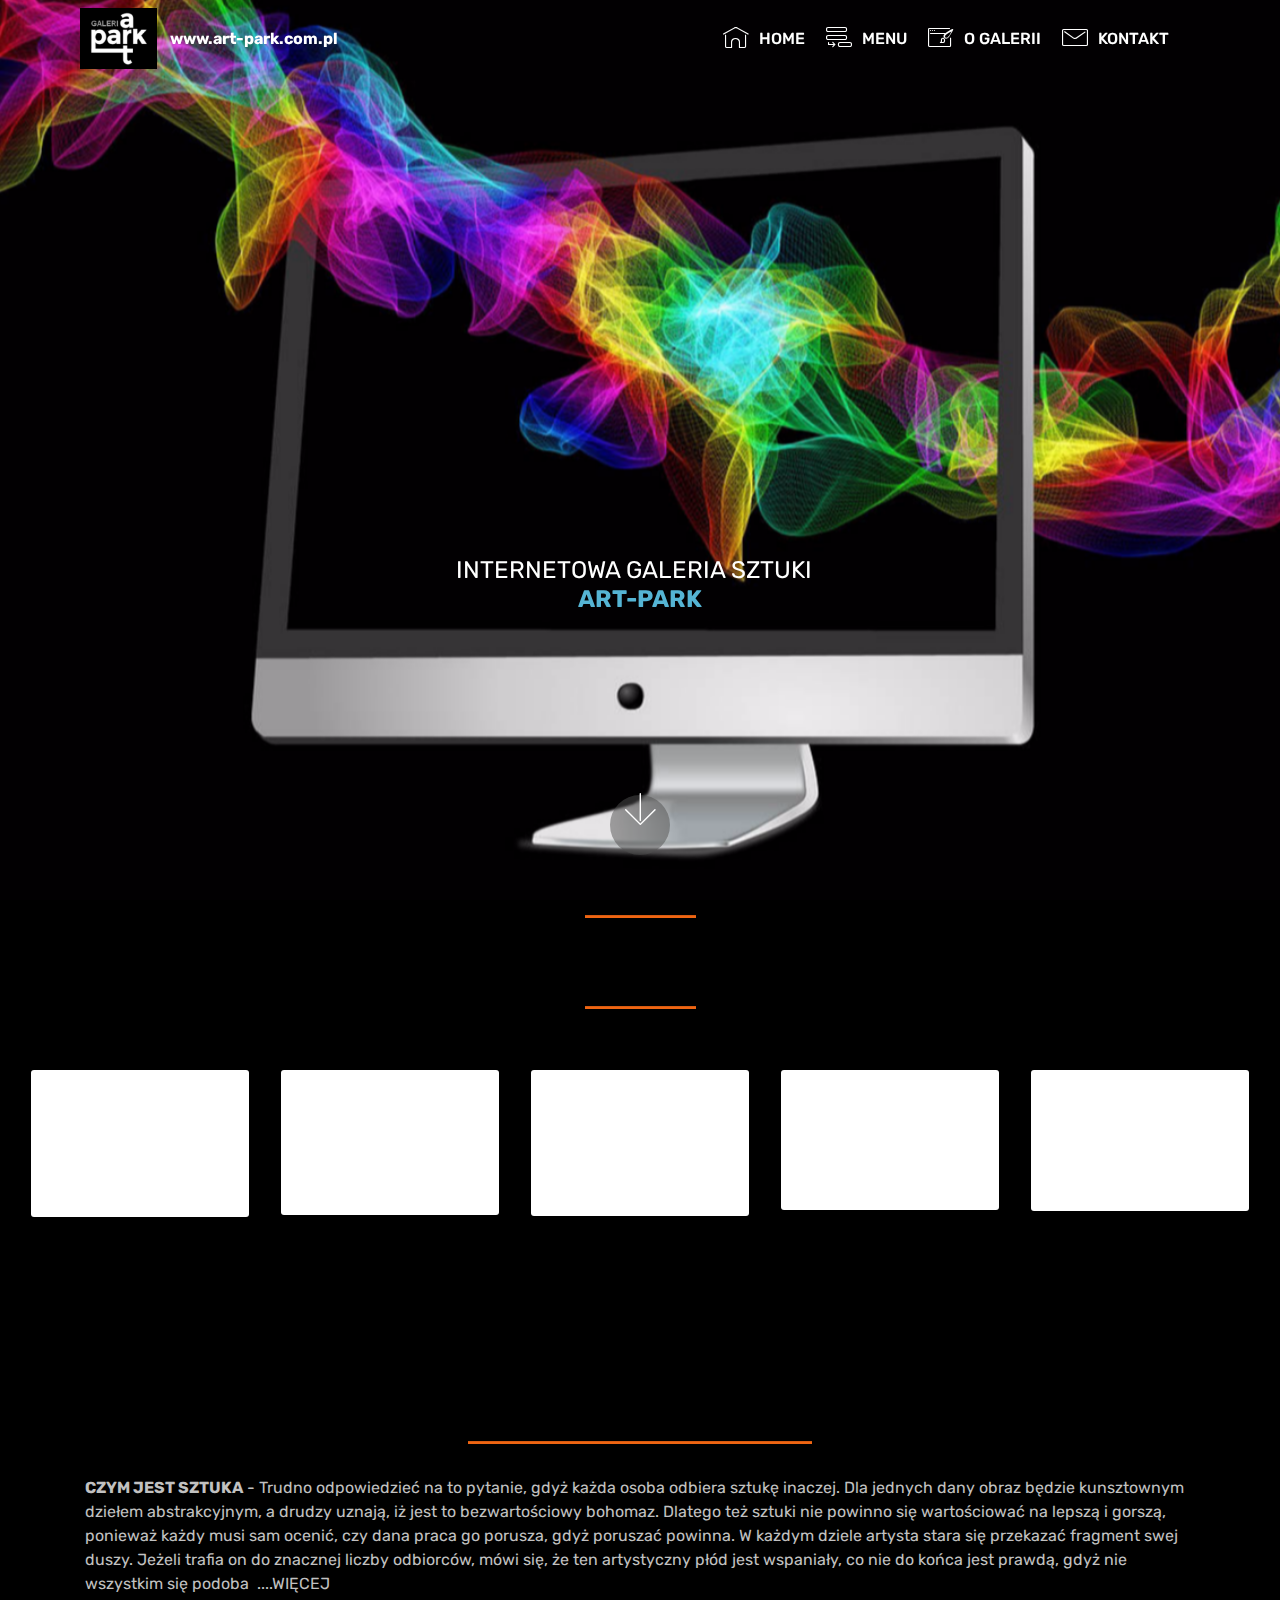
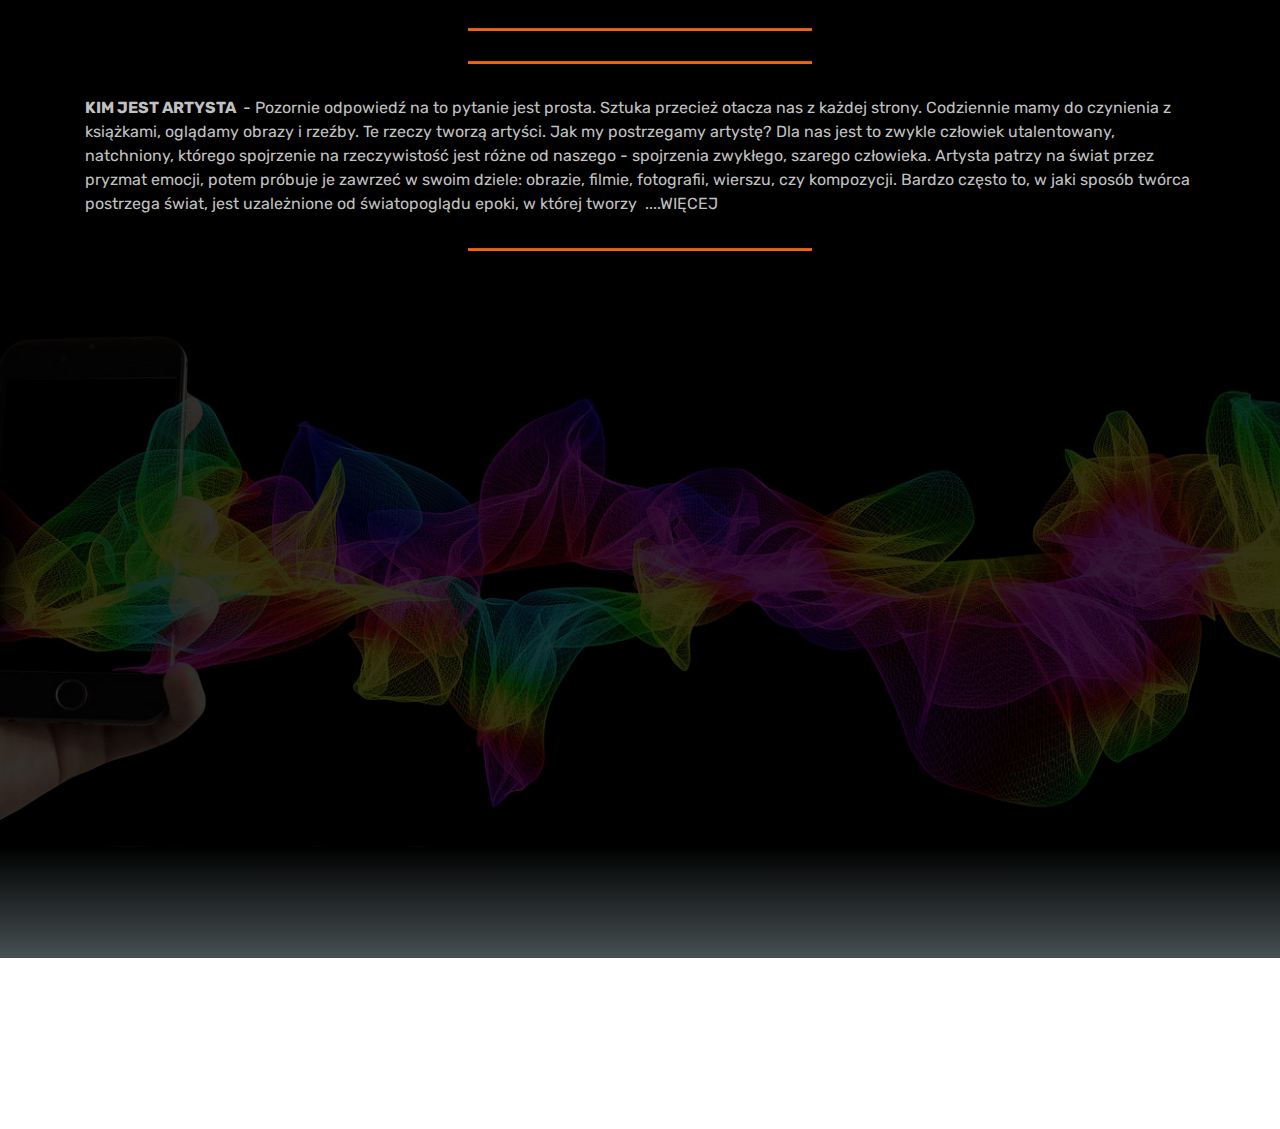
<file: index.html>
<!DOCTYPE html>
<html >
<head>
  <!-- Site made with Mobirise Website Builder v4.8.8, https://mobirise.com -->
  <meta charset="UTF-8">
  <meta http-equiv="X-UA-Compatible" content="IE=edge">
  <meta name="generator" content="Mobirise v4.8.8, mobirise.com">
  <meta name="viewport" content="width=device-width, initial-scale=1, minimum-scale=1">
  <link rel="shortcut icon" href="assets/images/logo5-122x96.png" type="image/x-icon">
  <meta name="description" content="">
  <title>Home</title>
  <link rel="stylesheet" href="assets/web/assets/mobirise-icons/mobirise-icons.css">
  <link rel="stylesheet" href="assets/tether/tether.min.css">
  <link rel="stylesheet" href="assets/soundcloud-plugin/style.css">
  <link rel="stylesheet" href="assets/bootstrap/css/bootstrap.min.css">
  <link rel="stylesheet" href="assets/bootstrap/css/bootstrap-grid.min.css">
  <link rel="stylesheet" href="assets/bootstrap/css/bootstrap-reboot.min.css">
  <link rel="stylesheet" href="assets/socicon/css/styles.css">
  <link rel="stylesheet" href="assets/animatecss/animate.min.css">
  <link rel="stylesheet" href="assets/dropdown/css/style.css">
  <link rel="stylesheet" href="assets/theme/css/style.css">
  <link rel="stylesheet" href="assets/mobirise/css/mbr-additional.css" type="text/css">
  
  
  
</head>
<body>
  <section class="menu cid-rckxewijSu" once="menu" id="menu1-2">

    

    <nav class="navbar navbar-expand beta-menu navbar-dropdown align-items-center navbar-toggleable-sm bg-color transparent">
        <button class="navbar-toggler navbar-toggler-right" type="button" data-toggle="collapse" data-target="#navbarSupportedContent" aria-controls="navbarSupportedContent" aria-expanded="false" aria-label="Toggle navigation">
            <div class="hamburger">
                <span></span>
                <span></span>
                <span></span>
                <span></span>
            </div>
        </button>
        <div class="menu-logo">
            <div class="navbar-brand">
                <span class="navbar-logo">
                    <a href="https://mobirise.co">
                         <img src="assets/images/logo5-122x96.png" alt="Mobirise" title="" style="height: 3.8rem;">
                    </a>
                </span>
                <span class="navbar-caption-wrap"><a class="navbar-caption text-white display-7" href="https://mobirise.co">www.art-park.com.pl</a></span>
            </div>
        </div>
        <div class="collapse navbar-collapse" id="navbarSupportedContent">
            <ul class="navbar-nav nav-dropdown nav-right" data-app-modern-menu="true"><li class="nav-item">
                    <a class="nav-link link text-white display-7" href="https://mobirise.co"><span class="mbri-home mbr-iconfont mbr-iconfont-btn"></span>
                        
                        HOME</a>
                </li><li class="nav-item"><a class="nav-link link text-white display-7" href="https://mobirise.co"><span class="mbri-add-submenu mbr-iconfont mbr-iconfont-btn"></span>
                        
                        MENU</a></li><li class="nav-item"><a class="nav-link link text-white display-7" href="https://mobirise.co"><span class="mbri-website-theme mbr-iconfont mbr-iconfont-btn"></span>
                        
                        O GALERII</a></li><li class="nav-item"><a class="nav-link link text-white display-7" href="https://mobirise.co"><span class="mbri-letter mbr-iconfont mbr-iconfont-btn"></span>
                        
                        KONTAKT</a></li>
                <li class="nav-item">
                    <a class="nav-link link text-white display-7" href="https://mobirise.co">
                        </a>
                </li></ul>
            
        </div>
    </nav>
</section>

<section class="engine"><a href="https://mobirise.info/p">site templates free download</a></section><section class="cid-rckvCOlbXY mbr-fullscreen mbr-parallax-background" id="header2-0">

    

    

    <div class="container align-center">
        <div class="row justify-content-md-center">
            <div class="mbr-white col-md-10">
                <h1 class="mbr-section-title mbr-bold pb-3 mbr-fonts-style display-5"><br><br><br><span style="font-weight: normal;"><br></span><br><br><br><br><br><br><br><br><br><br><span style="font-weight: normal;">INTERNETOWA GALERIA SZTUKI &nbsp;</span><br>ART-PARK</h1>
                
                <p class="mbr-text pb-3 mbr-fonts-style display-7"><br><br><br></p>
                
            </div>
        </div>
    </div>
    <div class="mbr-arrow hidden-sm-down" aria-hidden="true">
        <a href="#next">
            <i class="mbri-down mbr-iconfont"></i>
        </a>
    </div>
</section>

<section class="mbr-section article content9 cid-rctNQFRweQ" id="content9-7">
    
     

    <div class="container">
        <div class="inner-container" style="width: 100%;">
            <hr class="line" style="width: 10%;">
            <div class="section-text align-center mbr-fonts-style display-7"><em>... trzeba zawsze pamiętać o pasji - bez pasji nie ma sztuki.</em></div>
            <hr class="line" style="width: 10%;">
        </div>
        </div>
</section>

<section class="features17 cid-rckB0qgijv" id="features17-5">
    
    

    
    <div class="container-fluid">
        <div class="media-container-row">
            <div class="card p-3 col-12 col-md-6 my-col">
                <div class="card-wrapper">
                    <div class="card-img">
                        <img src="assets/images/mbr-2-464x464.jpg" alt="Mobirise" title="">
                    </div>
                    <div class="card-box">
                        <h4 class="card-title pb-3 mbr-fonts-style display-7">GALERIA SZTUKI ART-PARK</h4>
                        <p class="mbr-text mbr-fonts-style display-7">STRONA W PRZEBUDOWIE</p>
                    </div>
                </div>
            </div>

            <div class="card p-3 col-12 col-md-6 my-col">
                <div class="card-wrapper">
                    <div class="card-img">
                        <img src="assets/images/mbr-464x309.jpg" alt="Mobirise" title="">
                    </div>
                    <div class="card-box">
                        <h4 class="card-title pb-3 mbr-fonts-style display-7">wiadomości dla początkujących artystów</h4>
                        <p class="mbr-text mbr-fonts-style display-7">STRONA W PRZEBUDOWIE</p>
                    </div>
                </div>
            </div>

            <div class="card p-3 col-12 col-md-6 my-col">
                <div class="card-wrapper">
                    <div class="card-img">
                        <img src="assets/images/mbr-464x310.jpg" alt="Mobirise" title="">
                    </div>
                    <div class="card-box">
                        <h4 class="card-title pb-3 mbr-fonts-style display-7"><strong>znani i nieznani artyści</strong></h4>
                        <p class="mbr-text mbr-fonts-style display-7">STRONA W PRZEBUDOWIE</p>
                    </div>
                </div>
            </div>

            <div class="card p-3 col-12 col-md-6 my-col">
                <div class="card-wrapper">
                    <div class="card-img">
                        <img src="assets/images/mbr-464x692.jpg" alt="Mobirise" title="">
                    </div>
                    <div class="card-box">
                        <h4 class="card-title pb-3 mbr-fonts-style display-7">podstawowe wiadomości o sztuce</h4>
                        <p class="mbr-text mbr-fonts-style display-7">STRONA W PRZEBUDOWIE</p>
                    </div>
                </div>
            </div>
            <div class="card p-3 col-12 col-md-6 my-col">
                <div class="card-wrapper">
                    <div class="card-img">
                        <img src="assets/images/mbr-3-464x261.jpg" alt="Mobirise" title="">
                    </div>
                    <div class="card-box">
                        <h4 class="card-title pb-3 mbr-fonts-style display-7">muzea - wystawy w Polsce i &nbsp;na świecie</h4>
                        <p class="mbr-text mbr-fonts-style display-7">STRONA W PRZEBUDOWIE</p>
                    </div>
                </div>
            </div>
            
        </div>
    </div>
</section>

<section class="mbr-section article content10 cid-rctRKJWrzX" id="content10-9">
    
     

    <div class="container">
        <div class="inner-container" style="width: 100%;">
            <hr class="line" style="width: 31%;">
            <div class="section-text align-center mbr-white mbr-fonts-style display-7"><strong>CZYM JEST SZTUKA</strong> - Trudno odpowiedzieć na to pytanie, gdyż każda osoba odbiera sztukę inaczej. Dla jednych dany obraz będzie kunsztownym dziełem abstrakcyjnym, a drudzy uznają, iż jest to bezwartościowy bohomaz. Dlatego też sztuki nie powinno się wartościować na lepszą i gorszą, ponieważ każdy musi sam ocenić, czy dana praca go porusza, gdyż poruszać powinna. W każdym dziele artysta stara się przekazać fragment swej duszy. Jeżeli trafia on do znacznej liczby odbiorców, mówi się, że ten artystyczny płód jest wspaniały, co nie do końca jest prawdą, gdyż nie wszystkim się podoba &nbsp;....WIĘCEJ &nbsp; &nbsp; &nbsp; &nbsp; &nbsp; &nbsp; &nbsp; &nbsp; &nbsp; &nbsp; &nbsp; &nbsp; &nbsp; &nbsp; &nbsp; &nbsp; &nbsp; &nbsp; <em><a href="http://sciaga.pl" target="_blank" class="text-info">tekst : ściąga.pl</a></em></div>
            <hr class="line" style="width: 31%;">
        </div>
    </div>
</section>

<section class="mbr-section article content10 cid-rctRO7F0Oa" id="content10-a">
    
     

    <div class="container">
        <div class="inner-container" style="width: 100%;">
            <hr class="line" style="width: 31%;">
            <div class="section-text align-center mbr-white mbr-fonts-style display-7"><strong>KIM JEST ARTYSTA </strong>&nbsp;- Pozornie odpowiedź na to pytanie jest prosta. Sztuka przecież otacza nas z każdej strony. Codziennie mamy do czynienia z książkami, oglądamy obrazy i rzeźby. Te rzeczy tworzą artyści. Jak my postrzegamy artystę? Dla nas jest to zwykle człowiek utalentowany, natchniony, którego spojrzenie na rzeczywistość jest różne od naszego - spojrzenia zwykłego, szarego człowieka. Artysta patrzy na świat przez pryzmat emocji, potem próbuje je zawrzeć w swoim dziele: obrazie, filmie, fotografii, wierszu, czy kompozycji. Bardzo często to, w jaki sposób twórca postrzega świat, jest uzależnione od światopoglądu epoki, w której tworzy &nbsp;....WIĘCEJ &nbsp; &nbsp; &nbsp; &nbsp; &nbsp; &nbsp; &nbsp; &nbsp; &nbsp; &nbsp; &nbsp; <em>&nbsp; &nbsp;<a href="http://sciaga.pl" class="text-info"> tekst : ściąga.pl</a></em></div>
            <hr class="line" style="width: 31%;">
        </div>
    </div>
</section>

<section class="mbr-section info3 cid-rcunlEbIgI" id="info3-i">

    

    <div class="mbr-overlay" style="opacity: 0.8; background-color: rgb(0, 0, 0);">
    </div>

    <div class="container">
        <div class="row justify-content-center">
            <div class="media-container-column title col-12 col-md-10">
                <h2 class="align-left mbr-bold mbr-white pb-3 mbr-fonts-style display-7">O GALERII ART-PARK</h2>
                <h3 class="mbr-section-subtitle align-left mbr-light mbr-white pb-3 mbr-fonts-style display-7">SZTUKA DLA WSZYSTKICH</h3>
                <p class="mbr-text align-left mbr-white mbr-fonts-style display-7">Celem galerii internetowej ART-PARK jest przedstawienie wszystkiego lub prawie wszystkigo co jest związane ze sztuką w różnych okresach jej powstawania. Znajdziesz tu trochę historii sztuki, jak również galerie obrazów znanych i nie znanych artystów. Nie będzie tu podziału na profesjonalistów i amatorów - wszyscy co tworzą dzieła według własnej fantazji są artystami - SZTUKA JEST BEZ GARANIC. Dla wszystkich takich twórców jest tu galeria gdzie będą mogli umieścić powstałe prace i np. linki do swoich stron artystycznych. W przedstawianej tu historii sztuki prezentuję znanch artystów i ich wspaniałe dzieła - warto zobaczyć ! ...te najdroższe dzieła sztuki nie zawsze są tymi najpopularniejszymi które więcej czy mniej znamy, a twórcy tych prac mają zazwyczaj ciekawą historię. Przedstawiam tu również muzea,wystawy w polsce i na świecie gdzie można oglądać dzieła takich artystów. Co też jest bardzo ważne na tej stronie - dla tych którzy chcą rozpocząć przygodę ze sztuką i czują potrzebę tworzenia napewno przydadzą się pewne porady i troszkę ciekawostek związanych z różnymi technikami w sztuce - malowanie obrazów - fotografia - grafika - rysunek - rzeźba itp. ZAPRASZAM NA STRONE AKADEMII SZTUKI  j/w CDN
<br>www.art-park.com.pl</p>
                <div class="mbr-section-btn align-left py-4"><a class="btn btn-warning-outline display-4" href="https://mobirise.co">&nbsp; &nbsp; MENU &nbsp; &nbsp;</a> <a class="btn btn-warning-outline display-4" href="https://mobirise.co">KONTAKT</a></div>
            </div>
        </div>
    </div>
</section>

<section class="cid-rcuyY8XhI9" id="social-buttons2-j">

    

    

    <div class="container">
        <div class="media-container-row">
            <div class="col-md-8 align-center">
                <h2 class="pb-3 mbr-fonts-style display-5">
                    BĄDŹ Z NAMI!
                </h2>
                <div class="social-list pl-0 mb-0">
                    <a href="https://twitter.com/mobirise" target="_blank">
                        <span class="px-2 socicon-twitter socicon mbr-iconfont mbr-iconfont-social"></span>
                    </a>
                    <a href="https://www.facebook.com/pages/Mobirise/1616226671953247" target="_blank">
                        <span class="px-2 socicon-facebook socicon mbr-iconfont mbr-iconfont-social"></span>
                    </a>
                    <a href="https://instagram.com/mobirise" target="_blank">
                        <span class="px-2 socicon-instagram socicon mbr-iconfont mbr-iconfont-social"></span>
                    </a>
                    <a href="https://www.youtube.com/c/mobirise" target="_blank">
                        
                    </a>
                    <a href="https://plus.google.com/u/0/+Mobirise" target="_blank">
                        
                    </a>
                    <a href="https://www.behance.net/Mobirise" target="_blank">
                        
                    </a>
                </div>
            </div>
        </div>
    </div>
</section>

<section class="cid-rcuAeJyzGW mbr-reveal" id="footer5-k">

    

    

    <div class="container">
        <div class="media-container-row">
            <div class="col-md-3">
                <div class="media-wrap">
                    <a href="index.html">
                       <img src="assets/images/logo5-122x96.png" alt="Mobirise" title="">
                    </a>
                </div>
            </div>
            <div class="col-md-9">
                <p class="mbr-text align-right links mbr-fonts-style display-7">
                    <a href="#" class="text-black">O nas</a> &nbsp;&nbsp;&nbsp;&nbsp;
                    <a href="#" class="text-black">WARUNKI</a> &nbsp;&nbsp;&nbsp;&nbsp;
                    <a href="#" class="text-black">KARIERA</a> &nbsp;&nbsp;&nbsp;&nbsp;
                    <a href="#" class="text-black">KONTAKT</a>
                </p>
            </div>
        </div>
        <div class="footer-lower">
            <div class="media-container-row">
                <div class="col-md-12">
                    <hr>
                </div>
            </div>
            <div class="media-container-row mbr-white">
                <div class="col-md-6 copyright">
                    <p class="mbr-text mbr-fonts-style display-7">
                        © Copyright 2017 Mobirise - ART-PARK galeria - adm. Wiesław Górzny</p>
                </div>
                <div class="col-md-6">
                    <div class="social-list align-right">
                        <div class="soc-item">
                            <a href="https://twitter.com/mobirise" target="_blank">
                                <span class="socicon-twitter socicon mbr-iconfont mbr-iconfont-social"></span>
                            </a>
                        </div>
                        <div class="soc-item">
                            <a href="https://www.facebook.com/pages/Mobirise/1616226671953247" target="_blank">
                                <span class="socicon-facebook socicon mbr-iconfont mbr-iconfont-social"></span>
                            </a>
                        </div>
                        <div class="soc-item">
                            <a href="https://www.youtube.com/c/mobirise" target="_blank">
                                <span class="socicon-youtube socicon mbr-iconfont mbr-iconfont-social"></span>
                            </a>
                        </div>
                        <div class="soc-item">
                            <a href="https://instagram.com/mobirise" target="_blank">
                                <span class="socicon-instagram socicon mbr-iconfont mbr-iconfont-social"></span>
                            </a>
                        </div>
                        <div class="soc-item">
                            <a href="https://plus.google.com/u/0/+Mobirise" target="_blank">
                                <span class="socicon-googleplus socicon mbr-iconfont mbr-iconfont-social"></span>
                            </a>
                        </div>
                        
                    </div>
                </div>
            </div>
        </div>
    </div>
</section>


  <script src="assets/web/assets/jquery/jquery.min.js"></script>
  <script src="assets/popper/popper.min.js"></script>
  <script src="assets/tether/tether.min.js"></script>
  <script src="assets/bootstrap/js/bootstrap.min.js"></script>
  <script src="assets/smoothscroll/smooth-scroll.js"></script>
  <script src="assets/touchswipe/jquery.touch-swipe.min.js"></script>
  <script src="assets/viewportchecker/jquery.viewportchecker.js"></script>
  <script src="assets/parallax/jarallax.min.js"></script>
  <script src="assets/sociallikes/social-likes.js"></script>
  <script src="assets/dropdown/js/script.min.js"></script>
  <script src="assets/theme/js/script.js"></script>
  
  
 <div id="scrollToTop" class="scrollToTop mbr-arrow-up"><a style="text-align: center;"><i></i></a></div>
    <input name="animation" type="hidden">
  </body>
</html>
</file>
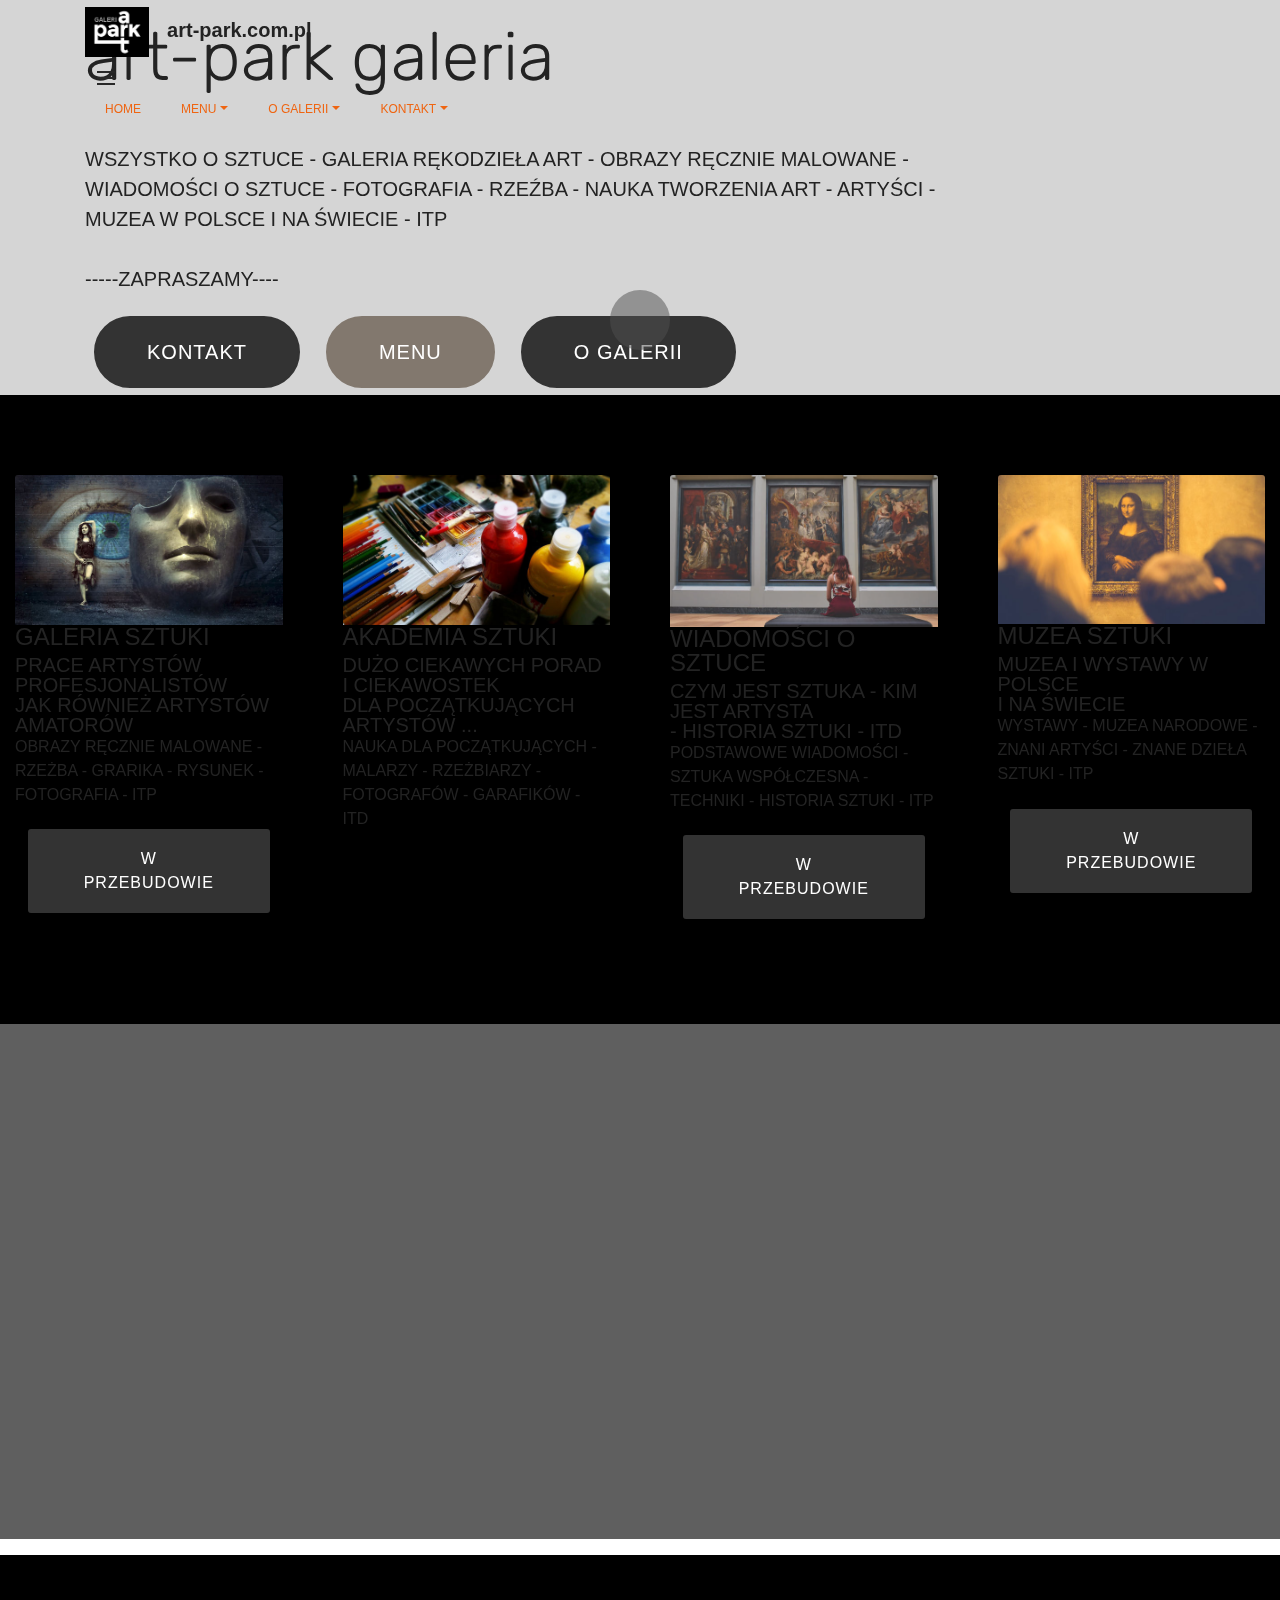
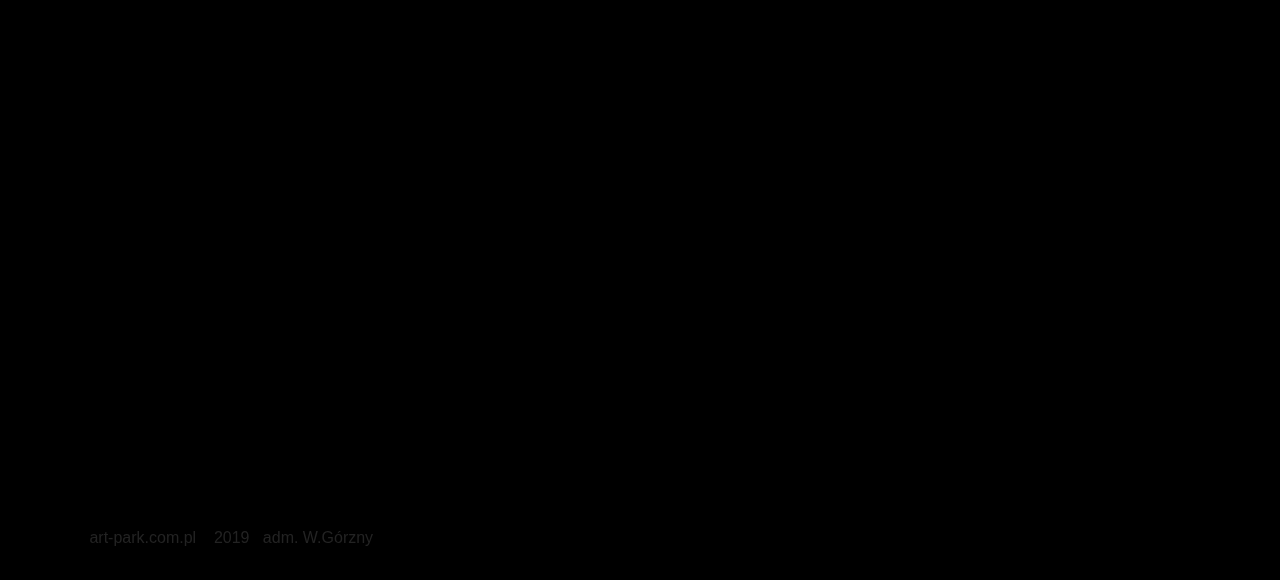
<file: .com.pl.html>
<!DOCTYPE html>
<html >
<head>
  <!-- Site made with Mobirise Website Builder v4.8.8, https://mobirise.com -->
  <meta charset="UTF-8">
  <meta http-equiv="X-UA-Compatible" content="IE=edge">
  <meta name="generator" content="Mobirise v4.8.8, mobirise.com">
  <meta name="viewport" content="width=device-width, initial-scale=1, minimum-scale=1">
  <link rel="shortcut icon" href="assets/images/logo3-144x113.png" type="image/x-icon">
  <meta name="description" content="">
  <title>home</title>
  <link rel="stylesheet" href="https://fonts.googleapis.com/css?family=Montserrat:400,700">
  <link rel="stylesheet" href="https://fonts.googleapis.com/css?family=Raleway:100,100i,200,200i,300,300i,400,400i,500,500i,600,600i,700,700i,800,800i,900,900i">
  <link rel="stylesheet" href="assets/et-line-font-plugin/style.css">
  <link rel="stylesheet" href="https://fonts.googleapis.com/css?family=Lora:400,700,400italic,700italic&subset=latin">
  <link rel="stylesheet" href="assets/tether/tether.min.css">
  <link rel="stylesheet" href="assets/bootstrap/css/bootstrap.min.css">
  <link rel="stylesheet" href="assets/soundcloud-plugin/style.css">
  <link rel="stylesheet" href="assets/dropdown/css/style.css">
  <link rel="stylesheet" href="assets/animate.css/animate.min.css">
  <link rel="stylesheet" href="assets/socicon/css/styles.css">
  <link rel="stylesheet" href="assets/theme/css/style.css">
  <link rel="stylesheet" href="assets/mobirise/css/mbr-additional.css" type="text/css">
  
  
  
</head>
<body>
  <section id="menu-h" data-rv-view="0">

    <nav class="navbar navbar-dropdown transparent bg-color">
        <div class="container">

            <div class="mbr-table">
                <div class="mbr-table-cell">

                    <div class="navbar-brand">
                        <span class="navbar-logo"><img src="assets/images/logo3-144x113.png" alt="Mobirise"></span>
                        <a class="navbar-caption" href="https://mobirise.com">art-park.com.pl</a>
                    </div>

                </div>
                <div class="mbr-table-cell">

                    <button class="navbar-toggler pull-xs-right hidden-md-up" type="button" data-toggle="collapse" data-target="#exCollapsingNavbar">
                        <div class="hamburger-icon"></div>
                    </button>

                    <ul class="nav-dropdown collapse pull-xs-right nav navbar-nav navbar-toggleable-sm" id="exCollapsingNavbar"><li class="nav-item"><a class="nav-link link" href="https://mobirise.com/">HOME</a></li><li class="nav-item dropdown open"><a class="nav-link link dropdown-toggle" data-toggle="dropdown-submenu" href="https://mobirise.com/" aria-expanded="true">MENU</a><div class="dropdown-menu"><a class="dropdown-item" href="https://mobirise.com/">Mobile friendly</a><a class="dropdown-item" href="https://mobirise.com/">Based on Bootstrap</a><div class="dropdown"><a class="dropdown-item dropdown-toggle" data-toggle="dropdown-submenu" href="https://mobirise.com/">Trendy blocks</a><div class="dropdown-menu dropdown-submenu"><a class="dropdown-item" href="https://mobirise.com/">Image/content slider</a><a class="dropdown-item" href="https://mobirise.com/">Contact forms</a><a class="dropdown-item" href="https://mobirise.com/">Image gallery</a><a class="dropdown-item" href="https://mobirise.com/">Mobile menu</a><a class="dropdown-item" href="https://mobirise.com/">Google maps</a><a class="dropdown-item" href="https://mobirise.com/">Social buttons</a><a class="dropdown-item" href="https://mobirise.com/">Google fonts</a><a class="dropdown-item" href="https://mobirise.com/">Video background</a></div></div><a class="dropdown-item" href="https://mobirise.com/">Host anywhere</a><a class="dropdown-item" href="https://mobirise.com/" aria-expanded="true">New Item</a><a class="dropdown-item" href="https://mobirise.com/" aria-expanded="true">New Item</a></div></li><li class="nav-item dropdown"><a class="nav-link link dropdown-toggle" href="https://mobirise.com/" aria-expanded="false" data-toggle="dropdown-submenu">O GALERII</a><div class="dropdown-menu"><a class="dropdown-item" href="https://mobirise.com/" aria-expanded="false">New Item</a><a class="dropdown-item" href="https://mobirise.com/" aria-expanded="false">New Item</a><a class="dropdown-item" href="https://mobirise.com/" aria-expanded="false">New Item</a></div></li><li class="nav-item dropdown"><a class="nav-link link dropdown-toggle" data-toggle="dropdown-submenu" href="https://mobirise.com/" aria-expanded="false">KONTAKT</a><div class="dropdown-menu"><a class="dropdown-item" href="http://forums.mobirise.com/">Forum</a><a class="dropdown-item" href="https://mobirise.com/">Tutorials</a><a class="dropdown-item" href="https://mobirise.com/">Contact us</a><a class="dropdown-item" href="https://mobirise.com/" aria-expanded="false">New Item</a></div></li></ul>
                    <button hidden="" class="navbar-toggler navbar-close" type="button" data-toggle="collapse" data-target="#exCollapsingNavbar">
                        <div class="close-icon"></div>
                    </button>

                </div>
            </div>

        </div>
    </nav>

</section>

<section class="engine"><a href="https://mobirise.info/t">free amp templates</a></section><section class="mbr-section mbr-section-hero mbr-section-full mbr-section-with-arrow mbr-parallax-background mbr-after-navbar" id="header5-0" data-rv-view="2" style="background-image: url(assets/images/logo-10-1280x800.jpg);">

    <div class="mbr-overlay" style="opacity: 0.1; background-color: rgb(0, 0, 0);"></div>

    <div class="mbr-table-cell">

        <div class="container">
            <div class="row">
                <div class="mbr-section col-md-10 col-md-offset-1 text-xs-center">

                    <h1 class="mbr-section-title display-1"><p><a href="https://galeria16mb.000webhostapp.com/"></a></p><p>art-park galeria</p></h1>
                    <p class="mbr-section-lead lead"><br>WSZYSTKO O SZTUCE - GALERIA RĘKODZIEŁA ART - OBRAZY RĘCZNIE MALOWANE - WIADOMOŚCI O SZTUCE - FOTOGRAFIA - RZEŹBA - NAUKA TWORZENIA ART - ARTYŚCI - MUZEA W POLSCE I NA ŚWIECIE - ITP<br><br>-----ZAPRASZAMY----</p>
                    <div class="mbr-section-btn"> <a class="btn btn-lg btn-black" href="#bottom">KONTAKT</a> <a class="btn btn-lg btn-info" href="index.html#features3-5">MENU</a> <a class="btn btn-lg btn-black" href="index.html#content5-c">O GALERII</a>   </div>
                </div>
            </div>
        </div>
    </div>

    <div class="mbr-arrow mbr-arrow-floating" aria-hidden="true"><a href="#features3-5"><i class="mbr-arrow-icon"></i></a></div>

</section>

<section class="mbr-cards mbr-section mbr-section-nopadding" id="features3-5" data-rv-view="5" style="background-color: rgb(0, 0, 0);">

    

    <div class="mbr-cards-row row">
        <div class="mbr-cards-col col-xs-12 col-lg-3" style="padding-top: 80px; padding-bottom: 80px;">
            <div class="container">
              <div class="card cart-block">
                  <div class="card-img"><img src="assets/images/mbr-600x337.jpg" class="card-img-top"></div>
                  <div class="card-block">
                    <h4 class="card-title">GALERIA SZTUKI&nbsp;</h4>
                    <h5 class="card-subtitle">PRACE ARTYSTÓW PROFESJONALISTÓW<br>JAK RÓWNIEŻ ARTYSTÓW AMATORÓW</h5>
                    <p class="card-text">OBRAZY RĘCZNIE MALOWANE - RZEŻBA - GRARIKA - RYSUNEK - FOTOGRAFIA - ITP</p>
                    <div class="card-btn"><a href="https://mobirise.com" class="btn btn-black">W PRZEBUDOWIE</a></div>
                    </div>
                </div>
            </div>
        </div>
        <div class="mbr-cards-col col-xs-12 col-lg-3" style="padding-top: 80px; padding-bottom: 80px;">
            <div class="container">
                <div class="card cart-block">
                    <div class="card-img"><img src="assets/images/mbr-600x338.jpg" class="card-img-top"></div>
                    <div class="card-block">
                        <h4 class="card-title">AKADEMIA SZTUKI</h4>
                        <h5 class="card-subtitle">DUŻO CIEKAWYCH PORAD I CIEKAWOSTEK<br>DLA POCZĄTKUJĄCYCH ARTYSTÓW ...</h5>
                        <p class="card-text">NAUKA DLA POCZĄTKUJĄCYCH - MALARZY - RZEŻBIARZY - FOTOGRAFÓW - GARAFIKÓW - ITD</p>
                        <div class="card-btn"><a href="https://mobirise.com" class="btn btn-black">W PRZEBUDOWIE</a></div>
                    </div>
                </div>
            </div>
        </div>
        <div class="mbr-cards-col col-xs-12 col-lg-3" style="padding-top: 80px; padding-bottom: 80px;">
            <div class="container">
                <div class="card cart-block">
                    <div class="card-img"><img src="assets/images/mbr-5-600x400.jpg" class="card-img-top"></div>
                    <div class="card-block">
                        <h4 class="card-title">WIADOMOŚCI O SZTUCE</h4>
                        <h5 class="card-subtitle">CZYM JEST SZTUKA - KIM JEST ARTYSTA<br>- HISTORIA SZTUKI - ITD<br></h5>
                        <p class="card-text">PODSTAWOWE WIADOMOŚCI - SZTUKA WSPÓŁCZESNA - TECHNIKI - HISTORIA SZTUKI - ITP</p>
                        <div class="card-btn"><a href="https://mobirise.com" class="btn btn-black">W PRZEBUDOWIE</a></div>
                    </div>
                </div>
            </div>
        </div>
        <div class="mbr-cards-col col-xs-12 col-lg-3" style="padding-top: 80px; padding-bottom: 80px;">
            <div class="container">
                <div class="card cart-block">
                    <div class="card-img"><img src="assets/images/mbr-6-600x400.jpg" class="card-img-top"></div>
                    <div class="card-block">
                        <h4 class="card-title">MUZEA SZTUKI</h4>
                        <h5 class="card-subtitle">MUZEA I WYSTAWY W POLSCE&nbsp;<br>I NA ŚWIECIE</h5>
                        <p class="card-text">WYSTAWY - MUZEA NARODOWE - ZNANI ARTYŚCI - ZNANE DZIEŁA<br>SZTUKI - ITP</p>
                        <div class="card-btn"><a href="https://mobirise.com" class="btn btn-black">W PRZEBUDOWIE</a></div>
                    </div>
                </div>
            </div>
        </div>
        
        
    </div>
</section>

<section class="mbr-section mbr-parallax-background" id="content5-c" data-rv-view="8" style="background-image: url(assets/images/logo2-2-1280x800.png); padding-top: 0px; padding-bottom: 0px;">

    <div class="mbr-overlay" style="opacity: 0.6; background-color: rgb(0, 0, 0);">
    </div>

    <div class="container">
        <h3 class="mbr-section-title display-2"><br>O GALERII</h3>
        <div class="lead"><p>Celem galerii internetowej ART-PARK jest przedstawienie wszystkiego lub prawie wszystkigo co jest związane ze sztuką w różnych okresach jej powstawania. Znajdziesz tu trochę historii sztuki, jak również galerie obrazów znanych i nie znanych artystów. Nie będzie tu podziału na profesjonalistów i amatorów - wszyscy co tworzą dzieła według własnej fantazji są artystami - SZTUKA JEST BEZ GARANIC. Dla wszystkich takich twórców jest tu galeria gdzie będą mogli umieścić powstałe prace i np. linki do swoich stron artystycznych.&nbsp;<span style="font-size: 1.07rem;">W przedstawianej tu historii sztuki prezentuję znanch artystów i ich wspaniałe dzieła - warto zobaczyć ! ...te najdroższe dzieła sztuki nie zawsze są tymi najpopularniejszymi które więcej czy mniej znamy, a twórcy tych prac mają zazwyczaj ciekawą historię. Przedstawiam tu również muzea,wystawy w polsce i na świecie gdzie można oglądać dzieła takich artystów. Co też jest bardzo ważne na tej stronie - dla tych którzy chcą rozpocząć przygodę ze sztuką i czują potrzebę tworzenia napewno przydadzą się pewne porady i troszkę ciekawostek związanych z różnymi technikami w sztuce - malowanie obrazów - fotografia - grafika - rysunek - rzeźba itp. ZAPRASZAM NA STRONE AKADEMII SZTUKI j/w &nbsp; &nbsp; &nbsp;CDN</span></p><p>www.art-park.com.pl&nbsp;</p><p><br></p></div>
    </div>

</section>

<section class="mbr-section mbr-section-md-padding" id="social-buttons3-a" data-rv-view="11" style="background-color: rgb(0, 0, 0); padding-top: 0px; padding-bottom: 0px;">
    
    <div class="container">
        <div class="row">
            <div class="col-md-8 col-md-offset-2 text-xs-center">
                <h3 class="mbr-section-title display-2">PODZIEL SIĘ TĄ STRONĄ&nbsp;</h3>
                <div>

                  <div class="mbr-social-likes" data-counters="false">
                    <span class="btn btn-social facebook" title="Share link on Facebook">
                        <i class="socicon socicon-facebook"></i>
                    </span>
                    <span class="btn btn-social twitter" title="Share link on Twitter">
                        <i class="socicon socicon-twitter"></i>
                    </span>
                    <span class="btn btn-social plusone" title="Share link on Google+">
                        <i class="socicon socicon-googleplus"></i>
                    </span>
                    
                    
                  </div>

                </div>
            </div>
        </div>
    </div>
</section>

<section class="mbr-footer mbr-section mbr-section-md-padding" id="contacts3-7" data-rv-view="13" style="background-color: rgb(0, 0, 0); padding-top: 30px; padding-bottom: 0px;">


    <div class="row">
    
            <div class="mbr-company col-xs-12 col-md-6 col-lg-3">

                <div class="mbr-company card">
                    <div><img src="assets/images/logo3-144x113.png" class="card-img-top"></div>
                    <div class="card-block">
                        <p class="card-text">GALERIA SZTUKI DLA WSZYSTKICH</p>
                    </div>
                    <ul class="list-group list-group-flush">
                        <li class="list-group-item">
                            <span class="list-group-icon"><span class="etl-icon icon-phone mbr-iconfont-company-contacts3"></span></span>
                            <span class="list-group-text">+48 515951155</span>
                        </li>
                        <li class="list-group-item">
                            <span class="list-group-icon"><span class="etl-icon icon-map-pin mbr-iconfont-company-contacts3"></span></span>
                            <span class="list-group-text">POLAND</span>
                        </li>
                        <li class="list-group-item active">
                            <span class="list-group-icon"><span class="etl-icon icon-envelope mbr-iconfont-company-contacts3"></span></span>
                            <span class="list-group-text">artpark.galeria@gmail.com</span>
                        </li>
                    </ul>
                </div>

            </div>
            <div class="mbr-footer-content col-xs-12 col-md-6 col-lg-3">
                <h4>Categories</h4>
                <ul><li>GALERIA SZTUKI</li><li>AKADEMIA SZTUKI</li><li>WIADOMOŚCI O SZTUCE</li><li>MUZEA I WYSTAWY</li></ul>
            </div>
            <div class="mbr-footer-content col-xs-12 col-md-6 col-lg-3">
                <p><strong>Contacts</strong><br>Email: artpark.galeria@gmail.com<br>Phone: +48 515951155<br>Fax:&nbsp;<br><br><br><strong>Address</strong><br>POLAND</p>
            </div>
            <div class="col-xs-12 col-md-6 col-lg-3" data-form-type="formoid">

                <div data-form-alert="true">
                    <div hidden="" data-form-alert-success="true">Thanks for filling out form!</div>
                </div>

                <form action="https://mobirise.com/" method="post" data-form-title="MESSAGE">

                    <input type="hidden" value="Ut06qIQXHr0GVB93xWott/cr4qAHL1H6tVUCsGItSBKBWPXYs8jogyr8+pWWpUJmz+PBKZcbZvQPPJaJ60j1JA3mnFaIaEq8aTZtTjD440/bU8iEyNxOmR1G2Qm2OG82" data-form-email="true">

                    

                    <div class="form-group">
                        <label class="form-control-label" for="contacts3-7-email">Email<span class="form-asterisk">*</span></label>
                        <input type="email" class="form-control input-sm input-inverse" name="email" required="" data-form-field="Email" id="contacts3-7-email">
                    </div>

                    

                    <div class="form-group">
                        <label class="form-control-label" for="contacts3-7-message">wiadomość - napisz</label>
                        <textarea class="form-control input-sm input-inverse" name="message" data-form-field="Message" rows="5" id="contacts3-7-message"></textarea>
                    </div>

                    <div><button type="submit" class="btn btn-sm btn-black">wyślij</button></div>

                </form>

            </div>
        </div>
</section>

<footer class="mbr-small-footer mbr-section mbr-section-nopadding" id="footer1-d" data-rv-view="22" style="background-color: rgb(0, 0, 0); padding-top: 0.875rem; padding-bottom: 0.875rem;">
    
    <div class="container text-xs-center">
        <p>&nbsp;art-park.com.pl &nbsp; &nbsp;2019 &nbsp; adm. W.Górzny</p>
    </div>
</footer>


  <script src="assets/web/assets/jquery/jquery.min.js"></script>
  <script src="assets/tether/tether.min.js"></script>
  <script src="assets/bootstrap/js/bootstrap.min.js"></script>
  <script src="assets/dropdown/js/script.min.js"></script>
  <script src="assets/smooth-scroll/smooth-scroll.js"></script>
  <script src="assets/touch-swipe/jquery.touch-swipe.min.js"></script>
  <script src="assets/viewport-checker/jquery.viewportchecker.js"></script>
  <script src="assets/jarallax/jarallax.js"></script>
  <script src="assets/social-likes/social-likes.js"></script>
  <script src="assets/theme/js/script.js"></script>
  <script src="assets/formoid/formoid.min.js"></script>
  
  
  <input name="animation" type="hidden">
  </body>
</html>
</file>
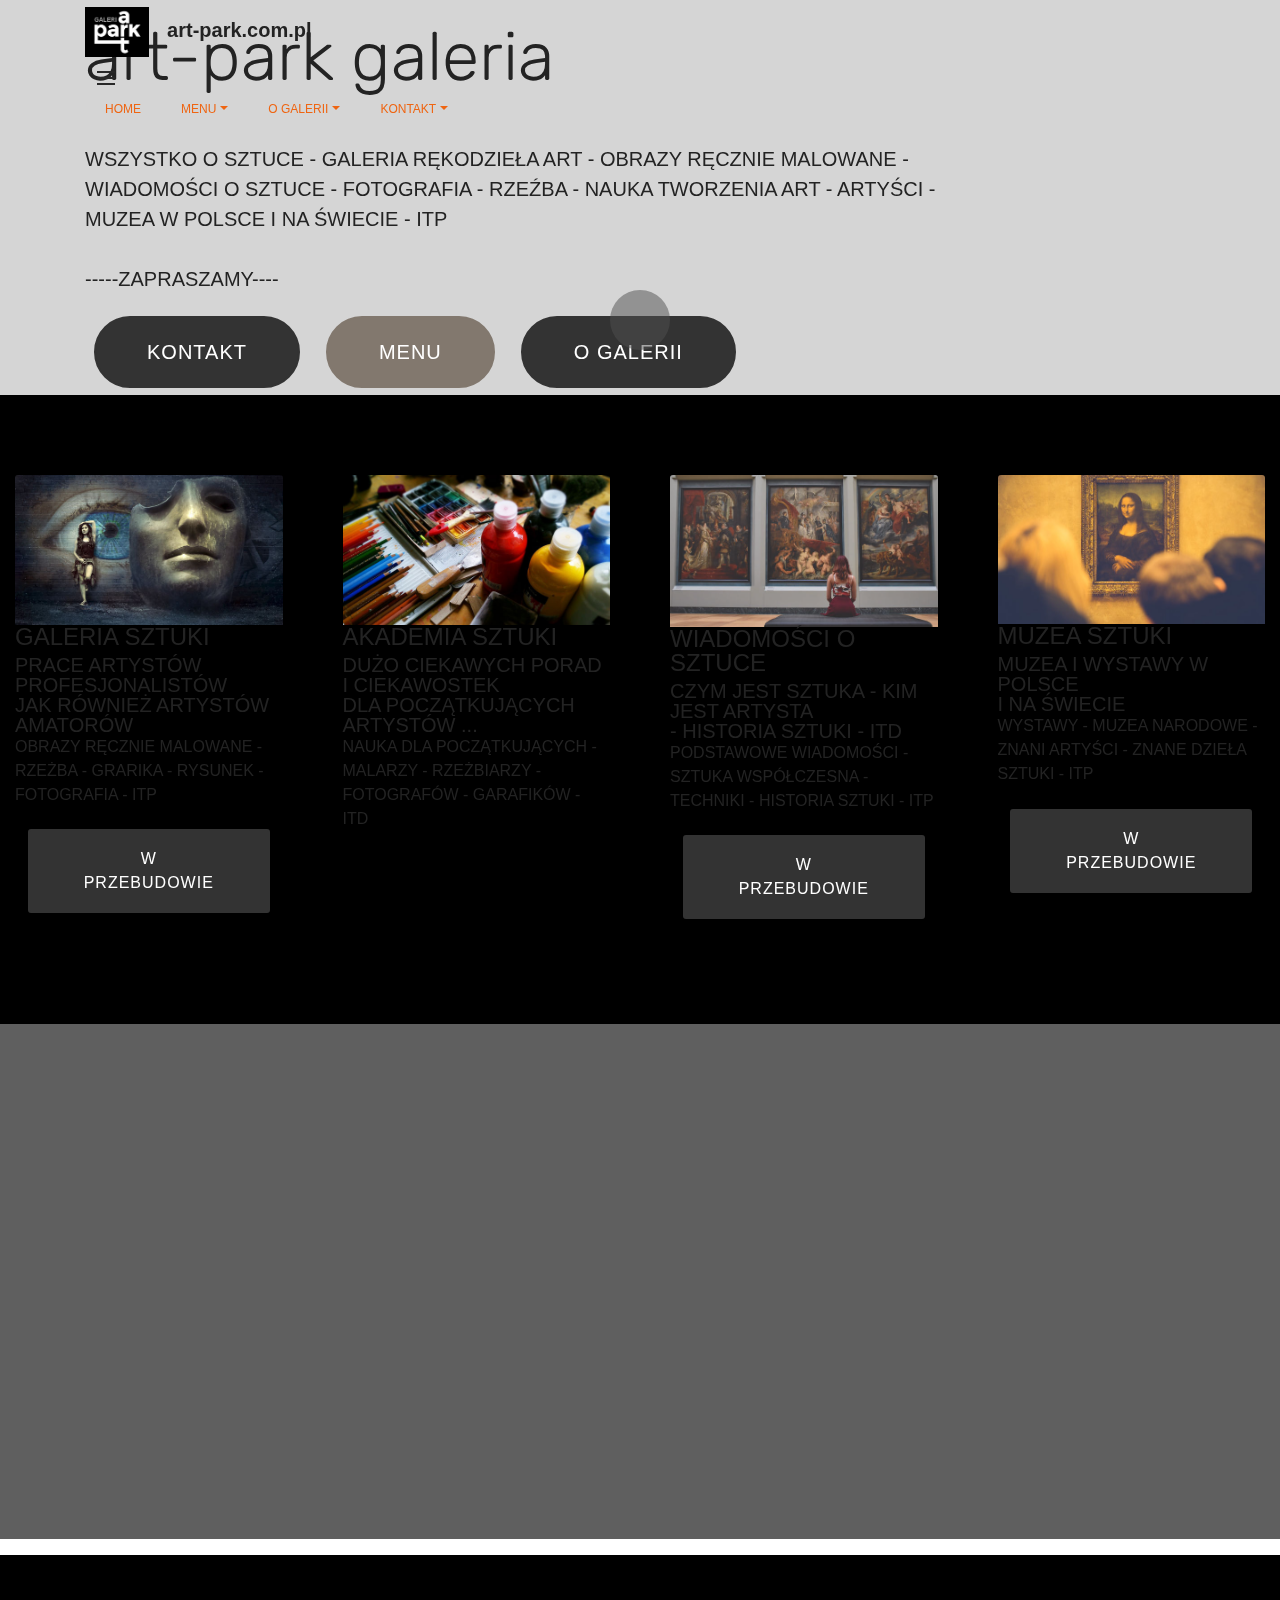
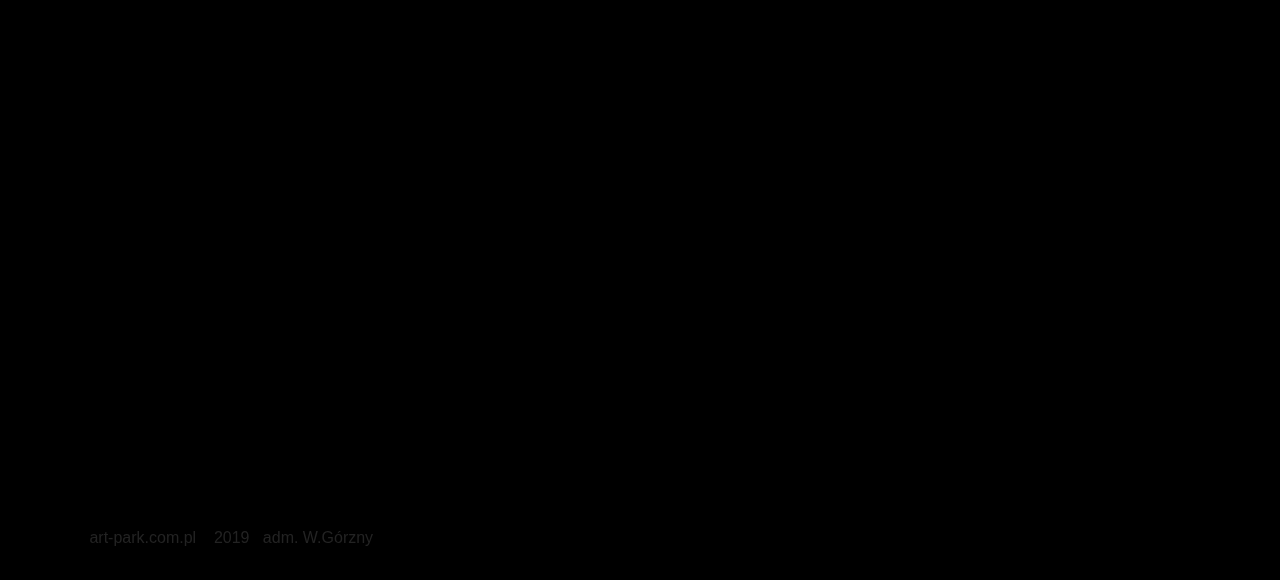
<file: art-park.com.pl.html>
<!DOCTYPE html>
<html >
<head>
  <!-- Site made with Mobirise Website Builder v4.8.8, https://mobirise.com -->
  <meta charset="UTF-8">
  <meta http-equiv="X-UA-Compatible" content="IE=edge">
  <meta name="generator" content="Mobirise v4.8.8, mobirise.com">
  <meta name="viewport" content="width=device-width, initial-scale=1, minimum-scale=1">
  <link rel="shortcut icon" href="assets/images/logo3-144x113.png" type="image/x-icon">
  <meta name="description" content="">
  <title>home</title>
  <link rel="stylesheet" href="https://fonts.googleapis.com/css?family=Montserrat:400,700">
  <link rel="stylesheet" href="https://fonts.googleapis.com/css?family=Raleway:100,100i,200,200i,300,300i,400,400i,500,500i,600,600i,700,700i,800,800i,900,900i">
  <link rel="stylesheet" href="assets/et-line-font-plugin/style.css">
  <link rel="stylesheet" href="https://fonts.googleapis.com/css?family=Lora:400,700,400italic,700italic&subset=latin">
  <link rel="stylesheet" href="assets/tether/tether.min.css">
  <link rel="stylesheet" href="assets/bootstrap/css/bootstrap.min.css">
  <link rel="stylesheet" href="assets/soundcloud-plugin/style.css">
  <link rel="stylesheet" href="assets/dropdown/css/style.css">
  <link rel="stylesheet" href="assets/animate.css/animate.min.css">
  <link rel="stylesheet" href="assets/socicon/css/styles.css">
  <link rel="stylesheet" href="assets/theme/css/style.css">
  <link rel="stylesheet" href="assets/mobirise/css/mbr-additional.css" type="text/css">
  
  
  
</head>
<body>
  <section id="menu-h" data-rv-view="0">

    <nav class="navbar navbar-dropdown transparent bg-color">
        <div class="container">

            <div class="mbr-table">
                <div class="mbr-table-cell">

                    <div class="navbar-brand">
                        <span class="navbar-logo"><img src="assets/images/logo3-144x113.png" alt="Mobirise"></span>
                        <a class="navbar-caption" href="https://mobirise.com">art-park.com.pl</a>
                    </div>

                </div>
                <div class="mbr-table-cell">

                    <button class="navbar-toggler pull-xs-right hidden-md-up" type="button" data-toggle="collapse" data-target="#exCollapsingNavbar">
                        <div class="hamburger-icon"></div>
                    </button>

                    <ul class="nav-dropdown collapse pull-xs-right nav navbar-nav navbar-toggleable-sm" id="exCollapsingNavbar"><li class="nav-item"><a class="nav-link link" href="https://mobirise.com/">HOME</a></li><li class="nav-item dropdown open"><a class="nav-link link dropdown-toggle" data-toggle="dropdown-submenu" href="https://mobirise.com/" aria-expanded="true">MENU</a><div class="dropdown-menu"><a class="dropdown-item" href="https://mobirise.com/">Mobile friendly</a><a class="dropdown-item" href="https://mobirise.com/">Based on Bootstrap</a><div class="dropdown"><a class="dropdown-item dropdown-toggle" data-toggle="dropdown-submenu" href="https://mobirise.com/">Trendy blocks</a><div class="dropdown-menu dropdown-submenu"><a class="dropdown-item" href="https://mobirise.com/">Image/content slider</a><a class="dropdown-item" href="https://mobirise.com/">Contact forms</a><a class="dropdown-item" href="https://mobirise.com/">Image gallery</a><a class="dropdown-item" href="https://mobirise.com/">Mobile menu</a><a class="dropdown-item" href="https://mobirise.com/">Google maps</a><a class="dropdown-item" href="https://mobirise.com/">Social buttons</a><a class="dropdown-item" href="https://mobirise.com/">Google fonts</a><a class="dropdown-item" href="https://mobirise.com/">Video background</a></div></div><a class="dropdown-item" href="https://mobirise.com/">Host anywhere</a><a class="dropdown-item" href="https://mobirise.com/" aria-expanded="true">New Item</a><a class="dropdown-item" href="https://mobirise.com/" aria-expanded="true">New Item</a></div></li><li class="nav-item dropdown"><a class="nav-link link dropdown-toggle" href="https://mobirise.com/" aria-expanded="false" data-toggle="dropdown-submenu">O GALERII</a><div class="dropdown-menu"><a class="dropdown-item" href="https://mobirise.com/" aria-expanded="false">New Item</a><a class="dropdown-item" href="https://mobirise.com/" aria-expanded="false">New Item</a><a class="dropdown-item" href="https://mobirise.com/" aria-expanded="false">New Item</a></div></li><li class="nav-item dropdown"><a class="nav-link link dropdown-toggle" data-toggle="dropdown-submenu" href="https://mobirise.com/" aria-expanded="false">KONTAKT</a><div class="dropdown-menu"><a class="dropdown-item" href="http://forums.mobirise.com/">Forum</a><a class="dropdown-item" href="https://mobirise.com/">Tutorials</a><a class="dropdown-item" href="https://mobirise.com/">Contact us</a><a class="dropdown-item" href="https://mobirise.com/" aria-expanded="false">New Item</a></div></li></ul>
                    <button hidden="" class="navbar-toggler navbar-close" type="button" data-toggle="collapse" data-target="#exCollapsingNavbar">
                        <div class="close-icon"></div>
                    </button>

                </div>
            </div>

        </div>
    </nav>

</section>

<section class="engine"><a href="https://mobirise.info/e">make a website for free</a></section><section class="mbr-section mbr-section-hero mbr-section-full mbr-section-with-arrow mbr-parallax-background mbr-after-navbar" id="header5-0" data-rv-view="2" style="background-image: url(assets/images/logo-10-1280x800.jpg);">

    <div class="mbr-overlay" style="opacity: 0.1; background-color: rgb(0, 0, 0);"></div>

    <div class="mbr-table-cell">

        <div class="container">
            <div class="row">
                <div class="mbr-section col-md-10 col-md-offset-1 text-xs-center">

                    <h1 class="mbr-section-title display-1"><p><a href="https://galeria16mb.000webhostapp.com/"></a></p><p>art-park galeria</p></h1>
                    <p class="mbr-section-lead lead"><br>WSZYSTKO O SZTUCE - GALERIA RĘKODZIEŁA ART - OBRAZY RĘCZNIE MALOWANE - WIADOMOŚCI O SZTUCE - FOTOGRAFIA - RZEŹBA - NAUKA TWORZENIA ART - ARTYŚCI - MUZEA W POLSCE I NA ŚWIECIE - ITP<br><br>-----ZAPRASZAMY----</p>
                    <div class="mbr-section-btn"> <a class="btn btn-lg btn-black" href="#bottom">KONTAKT</a> <a class="btn btn-lg btn-info" href="index.html#features3-5">MENU</a> <a class="btn btn-lg btn-black" href="index.html#content5-c">O GALERII</a>   </div>
                </div>
            </div>
        </div>
    </div>

    <div class="mbr-arrow mbr-arrow-floating" aria-hidden="true"><a href="#features3-5"><i class="mbr-arrow-icon"></i></a></div>

</section>

<section class="mbr-cards mbr-section mbr-section-nopadding" id="features3-5" data-rv-view="5" style="background-color: rgb(0, 0, 0);">

    

    <div class="mbr-cards-row row">
        <div class="mbr-cards-col col-xs-12 col-lg-3" style="padding-top: 80px; padding-bottom: 80px;">
            <div class="container">
              <div class="card cart-block">
                  <div class="card-img"><img src="assets/images/mbr-600x337.jpg" class="card-img-top"></div>
                  <div class="card-block">
                    <h4 class="card-title">GALERIA SZTUKI&nbsp;</h4>
                    <h5 class="card-subtitle">PRACE ARTYSTÓW PROFESJONALISTÓW<br>JAK RÓWNIEŻ ARTYSTÓW AMATORÓW</h5>
                    <p class="card-text">OBRAZY RĘCZNIE MALOWANE - RZEŻBA - GRARIKA - RYSUNEK - FOTOGRAFIA - ITP</p>
                    <div class="card-btn"><a href="https://mobirise.com" class="btn btn-black">W PRZEBUDOWIE</a></div>
                    </div>
                </div>
            </div>
        </div>
        <div class="mbr-cards-col col-xs-12 col-lg-3" style="padding-top: 80px; padding-bottom: 80px;">
            <div class="container">
                <div class="card cart-block">
                    <div class="card-img"><img src="assets/images/mbr-600x338.jpg" class="card-img-top"></div>
                    <div class="card-block">
                        <h4 class="card-title">AKADEMIA SZTUKI</h4>
                        <h5 class="card-subtitle">DUŻO CIEKAWYCH PORAD I CIEKAWOSTEK<br>DLA POCZĄTKUJĄCYCH ARTYSTÓW ...</h5>
                        <p class="card-text">NAUKA DLA POCZĄTKUJĄCYCH - MALARZY - RZEŻBIARZY - FOTOGRAFÓW - GARAFIKÓW - ITD</p>
                        <div class="card-btn"><a href="https://mobirise.com" class="btn btn-black">W PRZEBUDOWIE</a></div>
                    </div>
                </div>
            </div>
        </div>
        <div class="mbr-cards-col col-xs-12 col-lg-3" style="padding-top: 80px; padding-bottom: 80px;">
            <div class="container">
                <div class="card cart-block">
                    <div class="card-img"><img src="assets/images/mbr-5-600x400.jpg" class="card-img-top"></div>
                    <div class="card-block">
                        <h4 class="card-title">WIADOMOŚCI O SZTUCE</h4>
                        <h5 class="card-subtitle">CZYM JEST SZTUKA - KIM JEST ARTYSTA<br>- HISTORIA SZTUKI - ITD<br></h5>
                        <p class="card-text">PODSTAWOWE WIADOMOŚCI - SZTUKA WSPÓŁCZESNA - TECHNIKI - HISTORIA SZTUKI - ITP</p>
                        <div class="card-btn"><a href="https://mobirise.com" class="btn btn-black">W PRZEBUDOWIE</a></div>
                    </div>
                </div>
            </div>
        </div>
        <div class="mbr-cards-col col-xs-12 col-lg-3" style="padding-top: 80px; padding-bottom: 80px;">
            <div class="container">
                <div class="card cart-block">
                    <div class="card-img"><img src="assets/images/mbr-6-600x400.jpg" class="card-img-top"></div>
                    <div class="card-block">
                        <h4 class="card-title">MUZEA SZTUKI</h4>
                        <h5 class="card-subtitle">MUZEA I WYSTAWY W POLSCE&nbsp;<br>I NA ŚWIECIE</h5>
                        <p class="card-text">WYSTAWY - MUZEA NARODOWE - ZNANI ARTYŚCI - ZNANE DZIEŁA<br>SZTUKI - ITP</p>
                        <div class="card-btn"><a href="https://mobirise.com" class="btn btn-black">W PRZEBUDOWIE</a></div>
                    </div>
                </div>
            </div>
        </div>
        
        
    </div>
</section>

<section class="mbr-section mbr-parallax-background" id="content5-c" data-rv-view="8" style="background-image: url(assets/images/logo2-2-1280x800.png); padding-top: 0px; padding-bottom: 0px;">

    <div class="mbr-overlay" style="opacity: 0.6; background-color: rgb(0, 0, 0);">
    </div>

    <div class="container">
        <h3 class="mbr-section-title display-2"><br>O GALERII</h3>
        <div class="lead"><p>Celem galerii internetowej ART-PARK jest przedstawienie wszystkiego lub prawie wszystkigo co jest związane ze sztuką w różnych okresach jej powstawania. Znajdziesz tu trochę historii sztuki, jak również galerie obrazów znanych i nie znanych artystów. Nie będzie tu podziału na profesjonalistów i amatorów - wszyscy co tworzą dzieła według własnej fantazji są artystami - SZTUKA JEST BEZ GARANIC. Dla wszystkich takich twórców jest tu galeria gdzie będą mogli umieścić powstałe prace i np. linki do swoich stron artystycznych.&nbsp;<span style="font-size: 1.07rem;">W przedstawianej tu historii sztuki prezentuję znanch artystów i ich wspaniałe dzieła - warto zobaczyć ! ...te najdroższe dzieła sztuki nie zawsze są tymi najpopularniejszymi które więcej czy mniej znamy, a twórcy tych prac mają zazwyczaj ciekawą historię. Przedstawiam tu również muzea,wystawy w polsce i na świecie gdzie można oglądać dzieła takich artystów. Co też jest bardzo ważne na tej stronie - dla tych którzy chcą rozpocząć przygodę ze sztuką i czują potrzebę tworzenia napewno przydadzą się pewne porady i troszkę ciekawostek związanych z różnymi technikami w sztuce - malowanie obrazów - fotografia - grafika - rysunek - rzeźba itp. ZAPRASZAM NA STRONE AKADEMII SZTUKI j/w &nbsp; &nbsp; &nbsp;CDN</span></p><p>www.art-park.com.pl&nbsp;</p><p><br></p></div>
    </div>

</section>

<section class="mbr-section mbr-section-md-padding" id="social-buttons3-a" data-rv-view="11" style="background-color: rgb(0, 0, 0); padding-top: 0px; padding-bottom: 0px;">
    
    <div class="container">
        <div class="row">
            <div class="col-md-8 col-md-offset-2 text-xs-center">
                <h3 class="mbr-section-title display-2">PODZIEL SIĘ TĄ STRONĄ&nbsp;</h3>
                <div>

                  <div class="mbr-social-likes" data-counters="false">
                    <span class="btn btn-social facebook" title="Share link on Facebook">
                        <i class="socicon socicon-facebook"></i>
                    </span>
                    <span class="btn btn-social twitter" title="Share link on Twitter">
                        <i class="socicon socicon-twitter"></i>
                    </span>
                    <span class="btn btn-social plusone" title="Share link on Google+">
                        <i class="socicon socicon-googleplus"></i>
                    </span>
                    
                    
                  </div>

                </div>
            </div>
        </div>
    </div>
</section>

<section class="mbr-footer mbr-section mbr-section-md-padding" id="contacts3-7" data-rv-view="13" style="background-color: rgb(0, 0, 0); padding-top: 30px; padding-bottom: 0px;">


    <div class="row">
    
            <div class="mbr-company col-xs-12 col-md-6 col-lg-3">

                <div class="mbr-company card">
                    <div><img src="assets/images/logo3-144x113.png" class="card-img-top"></div>
                    <div class="card-block">
                        <p class="card-text">GALERIA SZTUKI DLA WSZYSTKICH</p>
                    </div>
                    <ul class="list-group list-group-flush">
                        <li class="list-group-item">
                            <span class="list-group-icon"><span class="etl-icon icon-phone mbr-iconfont-company-contacts3"></span></span>
                            <span class="list-group-text">+48 515951155</span>
                        </li>
                        <li class="list-group-item">
                            <span class="list-group-icon"><span class="etl-icon icon-map-pin mbr-iconfont-company-contacts3"></span></span>
                            <span class="list-group-text">POLAND</span>
                        </li>
                        <li class="list-group-item active">
                            <span class="list-group-icon"><span class="etl-icon icon-envelope mbr-iconfont-company-contacts3"></span></span>
                            <span class="list-group-text">artpark.galeria@gmail.com</span>
                        </li>
                    </ul>
                </div>

            </div>
            <div class="mbr-footer-content col-xs-12 col-md-6 col-lg-3">
                <h4>Categories</h4>
                <ul><li>GALERIA SZTUKI</li><li>AKADEMIA SZTUKI</li><li>WIADOMOŚCI O SZTUCE</li><li>MUZEA I WYSTAWY</li></ul>
            </div>
            <div class="mbr-footer-content col-xs-12 col-md-6 col-lg-3">
                <p><strong>Contacts</strong><br>Email: artpark.galeria@gmail.com<br>Phone: +48 515951155<br>Fax:&nbsp;<br><br><br><strong>Address</strong><br>POLAND</p>
            </div>
            <div class="col-xs-12 col-md-6 col-lg-3" data-form-type="formoid">

                <div data-form-alert="true">
                    <div hidden="" data-form-alert-success="true">Thanks for filling out form!</div>
                </div>

                <form action="https://mobirise.com/" method="post" data-form-title="MESSAGE">

                    <input type="hidden" value="2C2BMc9z385sewvwkWqq/qNl/l0WDl/ZfmsOYk3bgHAI8/zHuBH6S2l2il4CHXKK6X6dLusFHgIeG+qSIcU8pyUFQnH0+4pA7N8EBP+EffhJ6DG/cLAZaLnR5ZaA628L" data-form-email="true">

                    

                    <div class="form-group">
                        <label class="form-control-label" for="contacts3-7-email">Email<span class="form-asterisk">*</span></label>
                        <input type="email" class="form-control input-sm input-inverse" name="email" required="" data-form-field="Email" id="contacts3-7-email">
                    </div>

                    

                    <div class="form-group">
                        <label class="form-control-label" for="contacts3-7-message">wiadomość - napisz</label>
                        <textarea class="form-control input-sm input-inverse" name="message" data-form-field="Message" rows="5" id="contacts3-7-message"></textarea>
                    </div>

                    <div><button type="submit" class="btn btn-sm btn-black">wyślij</button></div>

                </form>

            </div>
        </div>
</section>

<footer class="mbr-small-footer mbr-section mbr-section-nopadding" id="footer1-d" data-rv-view="22" style="background-color: rgb(0, 0, 0); padding-top: 0.875rem; padding-bottom: 0.875rem;">
    
    <div class="container text-xs-center">
        <p>&nbsp;art-park.com.pl &nbsp; &nbsp;2019 &nbsp; adm. W.Górzny</p>
    </div>
</footer>


  <script src="assets/web/assets/jquery/jquery.min.js"></script>
  <script src="assets/tether/tether.min.js"></script>
  <script src="assets/bootstrap/js/bootstrap.min.js"></script>
  <script src="assets/dropdown/js/script.min.js"></script>
  <script src="assets/smooth-scroll/smooth-scroll.js"></script>
  <script src="assets/touch-swipe/jquery.touch-swipe.min.js"></script>
  <script src="assets/viewport-checker/jquery.viewportchecker.js"></script>
  <script src="assets/jarallax/jarallax.js"></script>
  <script src="assets/social-likes/social-likes.js"></script>
  <script src="assets/theme/js/script.js"></script>
  <script src="assets/formoid/formoid.min.js"></script>
  
  
  <input name="animation" type="hidden">
  </body>
</html>
</file>
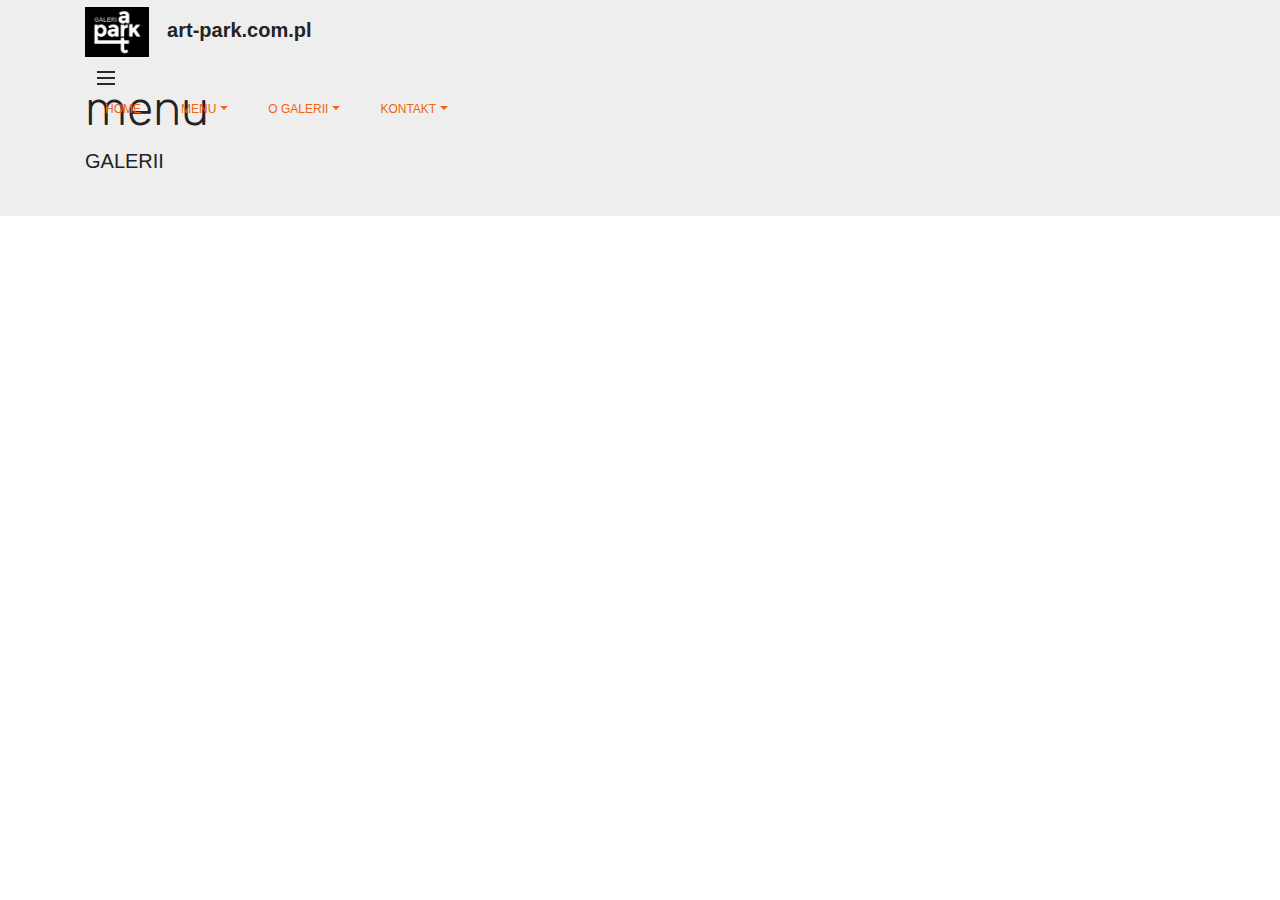
<file: page1.html>
<!DOCTYPE html>
<html >
<head>
  <!-- Site made with Mobirise Website Builder v4.8.8, https://mobirise.com -->
  <meta charset="UTF-8">
  <meta http-equiv="X-UA-Compatible" content="IE=edge">
  <meta name="generator" content="Mobirise v4.8.8, mobirise.com">
  <meta name="viewport" content="width=device-width, initial-scale=1, minimum-scale=1">
  <link rel="shortcut icon" href="assets/images/logo3-144x113.png" type="image/x-icon">
  <meta name="description" content="galeria art-park (menu)">
  <title>menu </title>
  <link rel="stylesheet" href="https://fonts.googleapis.com/css?family=Montserrat:400,700">
  <link rel="stylesheet" href="https://fonts.googleapis.com/css?family=Raleway:100,100i,200,200i,300,300i,400,400i,500,500i,600,600i,700,700i,800,800i,900,900i">
  <link rel="stylesheet" href="https://fonts.googleapis.com/css?family=Lora:400,700,400italic,700italic&subset=latin">
  <link rel="stylesheet" href="assets/tether/tether.min.css">
  <link rel="stylesheet" href="assets/bootstrap/css/bootstrap.min.css">
  <link rel="stylesheet" href="assets/soundcloud-plugin/style.css">
  <link rel="stylesheet" href="assets/dropdown/css/style.css">
  <link rel="stylesheet" href="assets/animate.css/animate.min.css">
  <link rel="stylesheet" href="assets/theme/css/style.css">
  <link rel="stylesheet" href="assets/mobirise/css/mbr-additional.css" type="text/css">
  
  
  
</head>
<body>
  <section id="menu-h" data-rv-view="24">

    <nav class="navbar navbar-dropdown transparent bg-color">
        <div class="container">

            <div class="mbr-table">
                <div class="mbr-table-cell">

                    <div class="navbar-brand">
                        <span class="navbar-logo"><img src="assets/images/logo3-144x113.png" alt="Mobirise"></span>
                        <a class="navbar-caption" href="https://mobirise.com">art-park.com.pl</a>
                    </div>

                </div>
                <div class="mbr-table-cell">

                    <button class="navbar-toggler pull-xs-right hidden-md-up" type="button" data-toggle="collapse" data-target="#exCollapsingNavbar">
                        <div class="hamburger-icon"></div>
                    </button>

                    <ul class="nav-dropdown collapse pull-xs-right nav navbar-nav navbar-toggleable-sm" id="exCollapsingNavbar"><li class="nav-item"><a class="nav-link link" href="https://mobirise.com/">HOME</a></li><li class="nav-item dropdown open"><a class="nav-link link dropdown-toggle" data-toggle="dropdown-submenu" href="https://mobirise.com/" aria-expanded="true">MENU</a><div class="dropdown-menu"><a class="dropdown-item" href="https://mobirise.com/">Mobile friendly</a><a class="dropdown-item" href="https://mobirise.com/">Based on Bootstrap</a><div class="dropdown"><a class="dropdown-item dropdown-toggle" data-toggle="dropdown-submenu" href="https://mobirise.com/">Trendy blocks</a><div class="dropdown-menu dropdown-submenu"><a class="dropdown-item" href="https://mobirise.com/">Image/content slider</a><a class="dropdown-item" href="https://mobirise.com/">Contact forms</a><a class="dropdown-item" href="https://mobirise.com/">Image gallery</a><a class="dropdown-item" href="https://mobirise.com/">Mobile menu</a><a class="dropdown-item" href="https://mobirise.com/">Google maps</a><a class="dropdown-item" href="https://mobirise.com/">Social buttons</a><a class="dropdown-item" href="https://mobirise.com/">Google fonts</a><a class="dropdown-item" href="https://mobirise.com/">Video background</a></div></div><a class="dropdown-item" href="https://mobirise.com/">Host anywhere</a><a class="dropdown-item" href="https://mobirise.com/" aria-expanded="true">New Item</a><a class="dropdown-item" href="https://mobirise.com/" aria-expanded="true">New Item</a></div></li><li class="nav-item dropdown"><a class="nav-link link dropdown-toggle" href="https://mobirise.com/" aria-expanded="false" data-toggle="dropdown-submenu">O GALERII</a><div class="dropdown-menu"><a class="dropdown-item" href="https://mobirise.com/" aria-expanded="false">New Item</a><a class="dropdown-item" href="https://mobirise.com/" aria-expanded="false">New Item</a><a class="dropdown-item" href="https://mobirise.com/" aria-expanded="false">New Item</a></div></li><li class="nav-item dropdown"><a class="nav-link link dropdown-toggle" data-toggle="dropdown-submenu" href="https://mobirise.com/" aria-expanded="false">KONTAKT</a><div class="dropdown-menu"><a class="dropdown-item" href="http://forums.mobirise.com/">Forum</a><a class="dropdown-item" href="https://mobirise.com/">Tutorials</a><a class="dropdown-item" href="https://mobirise.com/">Contact us</a><a class="dropdown-item" href="https://mobirise.com/" aria-expanded="false">New Item</a></div></li></ul>
                    <button hidden="" class="navbar-toggler navbar-close" type="button" data-toggle="collapse" data-target="#exCollapsingNavbar">
                        <div class="close-icon"></div>
                    </button>

                </div>
            </div>

        </div>
    </nav>

</section>

<section class="engine"><a href="https://mobirise.info/k">develop free website</a></section><section class="mbr-section article mbr-parallax-background mbr-after-navbar" id="msg-box8-l" data-rv-view="26" style="background-image: url(assets/images/logo2-2-1280x800.png); padding-top: 80px; padding-bottom: 40px;">

    <div class="mbr-overlay" style="opacity: 0; background-color: rgb(34, 34, 34);">
    </div>
    <div class="container">
        <div class="row">
            <div class="col-md-8 col-md-offset-2 text-xs-center">
                <h3 class="mbr-section-title display-2">menu</h3>
                <div class="lead">GALERII</div>
                
            </div>
        </div>
    </div>

</section>


  <script src="assets/web/assets/jquery/jquery.min.js"></script>
  <script src="assets/tether/tether.min.js"></script>
  <script src="assets/bootstrap/js/bootstrap.min.js"></script>
  <script src="assets/jarallax/jarallax.js"></script>
  <script src="assets/viewport-checker/jquery.viewportchecker.js"></script>
  <script src="assets/dropdown/js/script.min.js"></script>
  <script src="assets/touch-swipe/jquery.touch-swipe.min.js"></script>
  <script src="assets/smooth-scroll/smooth-scroll.js"></script>
  <script src="assets/theme/js/script.js"></script>
  
  
  <input name="animation" type="hidden">
  </body>
</html>
</file>
<file: assets/web/assets/mobirise-icons/mobirise-icons.css>
@font-face {
  font-family: 'MobiriseIcons';
  src:  url('mobirise-icons.eot?spat4u');
  src:  url('mobirise-icons.eot?spat4u#iefix') format('embedded-opentype'),
    url('mobirise-icons.ttf?spat4u') format('truetype'),
    url('mobirise-icons.woff?spat4u') format('woff'),
    url('mobirise-icons.svg?spat4u#MobiriseIcons') format('svg');
  font-weight: normal;
  font-style: normal;
}

[class^="mbri-"], [class*=" mbri-"] {
  /* use !important to prevent issues with browser extensions that change fonts */
  font-family: MobiriseIcons !important;
  speak: none;
  font-style: normal;
  font-weight: normal;
  font-variant: normal;
  text-transform: none;
  line-height: 1;

  /* Better Font Rendering =========== */
  -webkit-font-smoothing: antialiased;
  -moz-osx-font-smoothing: grayscale;
}

.mbri-add-submenu:before {
  content: "\e900";
}
.mbri-alert:before {
  content: "\e901";
}
.mbri-align-center:before {
  content: "\e902";
}
.mbri-align-justify:before {
  content: "\e903";
}
.mbri-align-left:before {
  content: "\e904";
}
.mbri-align-right:before {
  content: "\e905";
}
.mbri-android:before {
  content: "\e906";
}
.mbri-apple:before {
  content: "\e907";
}
.mbri-arrow-down:before {
  content: "\e908";
}
.mbri-arrow-next:before {
  content: "\e909";
}
.mbri-arrow-prev:before {
  content: "\e90a";
}
.mbri-arrow-up:before {
  content: "\e90b";
}
.mbri-bold:before {
  content: "\e90c";
}
.mbri-bookmark:before {
  content: "\e90d";
}
.mbri-bootstrap:before {
  content: "\e90e";
}
.mbri-briefcase:before {
  content: "\e90f";
}
.mbri-browse:before {
  content: "\e910";
}
.mbri-bulleted-list:before {
  content: "\e911";
}
.mbri-calendar:before {
  content: "\e912";
}
.mbri-camera:before {
  content: "\e913";
}
.mbri-cart-add:before {
  content: "\e914";
}
.mbri-cart-full:before {
  content: "\e915";
}
.mbri-cash:before {
  content: "\e916";
}
.mbri-change-style:before {
  content: "\e917";
}
.mbri-chat:before {
  content: "\e918";
}
.mbri-clock:before {
  content: "\e919";
}
.mbri-close:before {
  content: "\e91a";
}
.mbri-cloud:before {
  content: "\e91b";
}
.mbri-code:before {
  content: "\e91c";
}
.mbri-contact-form:before {
  content: "\e91d";
}
.mbri-credit-card:before {
  content: "\e91e";
}
.mbri-cursor-click:before {
  content: "\e91f";
}
.mbri-cust-feedback:before {
  content: "\e920";
}
.mbri-database:before {
  content: "\e921";
}
.mbri-delivery:before {
  content: "\e922";
}
.mbri-desktop:before {
  content: "\e923";
}
.mbri-devices:before {
  content: "\e924";
}
.mbri-down:before {
  content: "\e925";
}
.mbri-download:before {
  content: "\e989";
}
.mbri-drag-n-drop:before {
  content: "\e927";
}
.mbri-drag-n-drop2:before {
  content: "\e928";
}
.mbri-edit:before {
  content: "\e929";
}
.mbri-edit2:before {
  content: "\e92a";
}
.mbri-error:before {
  content: "\e92b";
}
.mbri-extension:before {
  content: "\e92c";
}
.mbri-features:before {
  content: "\e92d";
}
.mbri-file:before {
  content: "\e92e";
}
.mbri-flag:before {
  content: "\e92f";
}
.mbri-folder:before {
  content: "\e930";
}
.mbri-gift:before {
  content: "\e931";
}
.mbri-github:before {
  content: "\e932";
}
.mbri-globe:before {
  content: "\e933";
}
.mbri-globe-2:before {
  content: "\e934";
}
.mbri-growing-chart:before {
  content: "\e935";
}
.mbri-hearth:before {
  content: "\e936";
}
.mbri-help:before {
  content: "\e937";
}
.mbri-home:before {
  content: "\e938";
}
.mbri-hot-cup:before {
  content: "\e939";
}
.mbri-idea:before {
  content: "\e93a";
}
.mbri-image-gallery:before {
  content: "\e93b";
}
.mbri-image-slider:before {
  content: "\e93c";
}
.mbri-info:before {
  content: "\e93d";
}
.mbri-italic:before {
  content: "\e93e";
}
.mbri-key:before {
  content: "\e93f";
}
.mbri-laptop:before {
  content: "\e940";
}
.mbri-layers:before {
  content: "\e941";
}
.mbri-left-right:before {
  content: "\e942";
}
.mbri-left:before {
  content: "\e943";
}
.mbri-letter:before {
  content: "\e944";
}
.mbri-like:before {
  content: "\e945";
}
.mbri-link:before {
  content: "\e946";
}
.mbri-lock:before {
  content: "\e947";
}
.mbri-login:before {
  content: "\e948";
}
.mbri-logout:before {
  content: "\e949";
}
.mbri-magic-stick:before {
  content: "\e94a";
}
.mbri-map-pin:before {
  content: "\e94b";
}
.mbri-menu:before {
  content: "\e94c";
}
.mbri-mobile:before {
  content: "\e94d";
}
.mbri-mobile2:before {
  content: "\e94e";
}
.mbri-mobirise:before {
  content: "\e94f";
}
.mbri-more-horizontal:before {
  content: "\e950";
}
.mbri-more-vertical:before {
  content: "\e951";
}
.mbri-music:before {
  content: "\e952";
}
.mbri-new-file:before {
  content: "\e953";
}
.mbri-numbered-list:before {
  content: "\e954";
}
.mbri-opened-folder:before {
  content: "\e955";
}
.mbri-pages:before {
  content: "\e956";
}
.mbri-paper-plane:before {
  content: "\e957";
}
.mbri-paperclip:before {
  content: "\e958";
}
.mbri-photo:before {
  content: "\e959";
}
.mbri-photos:before {
  content: "\e95a";
}
.mbri-pin:before {
  content: "\e95b";
}
.mbri-play:before {
  content: "\e95c";
}
.mbri-plus:before {
  content: "\e95d";
}
.mbri-preview:before {
  content: "\e95e";
}
.mbri-print:before {
  content: "\e95f";
}
.mbri-protect:before {
  content: "\e960";
}
.mbri-question:before {
  content: "\e961";
}
.mbri-quote-left:before {
  content: "\e962";
}
.mbri-quote-right:before {
  content: "\e963";
}
.mbri-refresh:before {
  content: "\e964";
}
.mbri-responsive:before {
  content: "\e965";
}
.mbri-right:before {
  content: "\e966";
}
.mbri-rocket:before {
  content: "\e967";
}
.mbri-sad-face:before {
  content: "\e968";
}
.mbri-sale:before {
  content: "\e969";
}
.mbri-save:before {
  content: "\e96a";
}
.mbri-search:before {
  content: "\e96b";
}
.mbri-setting:before {
  content: "\e96c";
}
.mbri-setting2:before {
  content: "\e96d";
}
.mbri-setting3:before {
  content: "\e96e";
}
.mbri-share:before {
  content: "\e96f";
}
.mbri-shopping-bag:before {
  content: "\e970";
}
.mbri-shopping-basket:before {
  content: "\e971";
}
.mbri-shopping-cart:before {
  content: "\e972";
}
.mbri-sites:before {
  content: "\e973";
}
.mbri-smile-face:before {
  content: "\e974";
}
.mbri-speed:before {
  content: "\e975";
}
.mbri-star:before {
  content: "\e976";
}
.mbri-success:before {
  content: "\e977";
}
.mbri-sun:before {
  content: "\e978";
}
.mbri-sun2:before {
  content: "\e979";
}
.mbri-tablet:before {
  content: "\e97a";
}
.mbri-tablet-vertical:before {
  content: "\e97b";
}
.mbri-target:before {
  content: "\e97c";
}
.mbri-timer:before {
  content: "\e97d";
}
.mbri-to-ftp:before {
  content: "\e97e";
}
.mbri-to-local-drive:before {
  content: "\e97f";
}
.mbri-touch-swipe:before {
  content: "\e980";
}
.mbri-touch:before {
  content: "\e981";
}
.mbri-trash:before {
  content: "\e982";
}
.mbri-underline:before {
  content: "\e983";
}
.mbri-unlink:before {
  content: "\e984";
}
.mbri-unlock:before {
  content: "\e985";
}
.mbri-up-down:before {
  content: "\e986";
}
.mbri-up:before {
  content: "\e987";
}
.mbri-update:before {
  content: "\e988";
}
.mbri-upload:before {
 content: "\e926"; 
}
.mbri-user:before {
  content: "\e98a";
}
.mbri-user2:before {
  content: "\e98b";
}
.mbri-users:before {
  content: "\e98c";
}
.mbri-video:before {
  content: "\e98d";
}
.mbri-video-play:before {
  content: "\e98e";
}
.mbri-watch:before {
  content: "\e98f";
}
.mbri-website-theme:before {
  content: "\e990";
}
.mbri-wifi:before {
  content: "\e991";
}
.mbri-windows:before {
  content: "\e992";
}
.mbri-zoom-out:before {
  content: "\e993";
}
.mbri-redo:before {
  content: "\e994";
}
.mbri-undo:before {
  content: "\e995";
}
</file>
<file: assets/soundcloud-plugin/style.css>
.addons-container {
  position: relative;
  margin-left: auto;
  margin-right: auto;
  padding-right: 15px;
  padding-left: 15px; }
  @media (min-width: 576px) {
    .addons-container {
      padding-right: 15px;
      padding-left: 15px; } }
  @media (min-width: 768px) {
    .addons-container {
      padding-right: 15px;
      padding-left: 15px; } }
  @media (min-width: 992px) {
    .addons-container {
      padding-right: 15px;
      padding-left: 15px; } }
  @media (min-width: 1200px) {
    .addons-container {
      padding-right: 15px;
      padding-left: 15px; } }
  @media (min-width: 576px) {
    .addons-container {
      width: 540px;
      max-width: 100%; } }
  @media (min-width: 768px) {
    .addons-container {
      width: 720px;
      max-width: 100%; } }
  @media (min-width: 992px) {
    .addons-container {
      width: 960px;
      max-width: 100%; } }
  @media (min-width: 1200px) {
    .addons-container {
      width: 1140px;
      max-width: 100%; } }

.addons-container-inner{
    position: relative;
    width: 100%;
    min-height: 1px;
    padding-right: 15px;
    padding-left: 15px;
}
@media (min-width: 567px) {
    .addons-container-inner{
        -ms-flex: 0 0 66.666667%;
        flex: 0 0 66.666667%;
        max-width: 66.666667%;
    }
}
.addons-row{
    display: flex;
    justify-content:center;
}
</file>
<file: assets/socicon/css/styles.css>
@charset "UTF-8";

@font-face {
  font-family: "socicon";
  src:url("../fonts/socicon.eot");
  src:url("../fonts/socicon.eot?#iefix") format("embedded-opentype"),
    url("../fonts/socicon.woff") format("woff"),
    url("../fonts/socicon.ttf") format("truetype"),
    url("../fonts/socicon.svg#socicon") format("svg");
  font-weight: normal;
  font-style: normal;

}

[data-icon]:before {
  font-family: "socicon" !important;
  content: attr(data-icon);
  font-style: normal !important;
  font-weight: normal !important;
  font-variant: normal !important;
  text-transform: none !important;
  speak: none;
  line-height: 1;
  -webkit-font-smoothing: antialiased;
  -moz-osx-font-smoothing: grayscale;
}

[class^="socicon-"]:before,
[class*=" socicon-"]:before {
  font-family: "socicon" !important;
  font-style: normal !important;
  font-weight: normal !important;
  font-variant: normal !important;
  text-transform: none !important;
  speak: none;
  line-height: 1;
  -webkit-font-smoothing: antialiased;
  -moz-osx-font-smoothing: grayscale;
}

.socicon-modelmayhem:before {
  content: "\e000";
}
.socicon-mixcloud:before {
  content: "\e001";
}
.socicon-drupal:before {
  content: "\e002";
}
.socicon-swarm:before {
  content: "\e003";
}
.socicon-istock:before {
  content: "\e004";
}
.socicon-yammer:before {
  content: "\e005";
}
.socicon-ello:before {
  content: "\e006";
}
.socicon-stackoverflow:before {
  content: "\e007";
}
.socicon-persona:before {
  content: "\e008";
}
.socicon-triplej:before {
  content: "\e009";
}
.socicon-houzz:before {
  content: "\e00a";
}
.socicon-rss:before {
  content: "\e00b";
}
.socicon-paypal:before {
  content: "\e00c";
}
.socicon-odnoklassniki:before {
  content: "\e00d";
}
.socicon-airbnb:before {
  content: "\e00e";
}
.socicon-periscope:before {
  content: "\e00f";
}
.socicon-outlook:before {
  content: "\e010";
}
.socicon-coderwall:before {
  content: "\e011";
}
.socicon-tripadvisor:before {
  content: "\e012";
}
.socicon-appnet:before {
  content: "\e013";
}
.socicon-goodreads:before {
  content: "\e014";
}
.socicon-tripit:before {
  content: "\e015";
}
.socicon-lanyrd:before {
  content: "\e016";
}
.socicon-slideshare:before {
  content: "\e017";
}
.socicon-buffer:before {
  content: "\e018";
}
.socicon-disqus:before {
  content: "\e019";
}
.socicon-vkontakte:before {
  content: "\e01a";
}
.socicon-whatsapp:before {
  content: "\e01b";
}
.socicon-patreon:before {
  content: "\e01c";
}
.socicon-storehouse:before {
  content: "\e01d";
}
.socicon-pocket:before {
  content: "\e01e";
}
.socicon-mail:before {
  content: "\e01f";
}
.socicon-blogger:before {
  content: "\e020";
}
.socicon-technorati:before {
  content: "\e021";
}
.socicon-reddit:before {
  content: "\e022";
}
.socicon-dribbble:before {
  content: "\e023";
}
.socicon-stumbleupon:before {
  content: "\e024";
}
.socicon-digg:before {
  content: "\e025";
}
.socicon-envato:before {
  content: "\e026";
}
.socicon-behance:before {
  content: "\e027";
}
.socicon-delicious:before {
  content: "\e028";
}
.socicon-deviantart:before {
  content: "\e029";
}
.socicon-forrst:before {
  content: "\e02a";
}
.socicon-play:before {
  content: "\e02b";
}
.socicon-zerply:before {
  content: "\e02c";
}
.socicon-wikipedia:before {
  content: "\e02d";
}
.socicon-apple:before {
  content: "\e02e";
}
.socicon-flattr:before {
  content: "\e02f";
}
.socicon-github:before {
  content: "\e030";
}
.socicon-renren:before {
  content: "\e031";
}
.socicon-friendfeed:before {
  content: "\e032";
}
.socicon-newsvine:before {
  content: "\e033";
}
.socicon-identica:before {
  content: "\e034";
}
.socicon-bebo:before {
  content: "\e035";
}
.socicon-zynga:before {
  content: "\e036";
}
.socicon-steam:before {
  content: "\e037";
}
.socicon-xbox:before {
  content: "\e038";
}
.socicon-windows:before {
  content: "\e039";
}
.socicon-qq:before {
  content: "\e03a";
}
.socicon-douban:before {
  content: "\e03b";
}
.socicon-meetup:before {
  content: "\e03c";
}
.socicon-playstation:before {
  content: "\e03d";
}
.socicon-android:before {
  content: "\e03e";
}
.socicon-snapchat:before {
  content: "\e03f";
}
.socicon-twitter:before {
  content: "\e040";
}
.socicon-facebook:before {
  content: "\e041";
}
.socicon-googleplus:before {
  content: "\e042";
}
.socicon-pinterest:before {
  content: "\e043";
}
.socicon-foursquare:before {
  content: "\e044";
}
.socicon-yahoo:before {
  content: "\e045";
}
.socicon-skype:before {
  content: "\e046";
}
.socicon-yelp:before {
  content: "\e047";
}
.socicon-feedburner:before {
  content: "\e048";
}
.socicon-linkedin:before {
  content: "\e049";
}
.socicon-viadeo:before {
  content: "\e04a";
}
.socicon-xing:before {
  content: "\e04b";
}
.socicon-myspace:before {
  content: "\e04c";
}
.socicon-soundcloud:before {
  content: "\e04d";
}
.socicon-spotify:before {
  content: "\e04e";
}
.socicon-grooveshark:before {
  content: "\e04f";
}
.socicon-lastfm:before {
  content: "\e050";
}
.socicon-youtube:before {
  content: "\e051";
}
.socicon-vimeo:before {
  content: "\e052";
}
.socicon-dailymotion:before {
  content: "\e053";
}
.socicon-vine:before {
  content: "\e054";
}
.socicon-flickr:before {
  content: "\e055";
}
.socicon-500px:before {
  content: "\e056";
}
.socicon-wordpress:before {
  content: "\e058";
}
.socicon-tumblr:before {
  content: "\e059";
}
.socicon-twitch:before {
  content: "\e05a";
}
.socicon-8tracks:before {
  content: "\e05b";
}
.socicon-amazon:before {
  content: "\e05c";
}
.socicon-icq:before {
  content: "\e05d";
}
.socicon-smugmug:before {
  content: "\e05e";
}
.socicon-ravelry:before {
  content: "\e05f";
}
.socicon-weibo:before {
  content: "\e060";
}
.socicon-baidu:before {
  content: "\e061";
}
.socicon-angellist:before {
  content: "\e062";
}
.socicon-ebay:before {
  content: "\e063";
}
.socicon-imdb:before {
  content: "\e064";
}
.socicon-stayfriends:before {
  content: "\e065";
}
.socicon-residentadvisor:before {
  content: "\e066";
}
.socicon-google:before {
  content: "\e067";
}
.socicon-yandex:before {
  content: "\e068";
}
.socicon-sharethis:before {
  content: "\e069";
}
.socicon-bandcamp:before {
  content: "\e06a";
}
.socicon-itunes:before {
  content: "\e06b";
}
.socicon-deezer:before {
  content: "\e06c";
}
.socicon-telegram:before {
  content: "\e06e";
}
.socicon-openid:before {
  content: "\e06f";
}
.socicon-amplement:before {
  content: "\e070";
}
.socicon-viber:before {
  content: "\e071";
}
.socicon-zomato:before {
  content: "\e072";
}
.socicon-draugiem:before {
  content: "\e074";
}
.socicon-endomodo:before {
  content: "\e075";
}
.socicon-filmweb:before {
  content: "\e076";
}
.socicon-stackexchange:before {
  content: "\e077";
}
.socicon-wykop:before {
  content: "\e078";
}
.socicon-teamspeak:before {
  content: "\e079";
}
.socicon-teamviewer:before {
  content: "\e07a";
}
.socicon-ventrilo:before {
  content: "\e07b";
}
.socicon-younow:before {
  content: "\e07c";
}
.socicon-raidcall:before {
  content: "\e07d";
}
.socicon-mumble:before {
  content: "\e07e";
}
.socicon-medium:before {
  content: "\e06d";
}
.socicon-bebee:before {
  content: "\e07f";
}
.socicon-hitbox:before {
  content: "\e080";
}
.socicon-reverbnation:before {
  content: "\e081";
}
.socicon-formulr:before {
  content: "\e082";
}
.socicon-instagram:before {
  content: "\e057";
}
.socicon-battlenet:before {
  content: "\e083";
}
.socicon-chrome:before {
  content: "\e084";
}
.socicon-discord:before {
  content: "\e086";
}
.socicon-issuu:before {
  content: "\e087";
}
.socicon-macos:before {
  content: "\e088";
}
.socicon-firefox:before {
  content: "\e089";
}
.socicon-opera:before {
  content: "\e08d";
}
.socicon-keybase:before {
  content: "\e090";
}
.socicon-alliance:before {
  content: "\e091";
}
.socicon-livejournal:before {
  content: "\e092";
}
.socicon-googlephotos:before {
  content: "\e093";
}
.socicon-horde:before {
  content: "\e094";
}
.socicon-etsy:before {
  content: "\e095";
}
.socicon-zapier:before {
  content: "\e096";
}
.socicon-google-scholar:before {
  content: "\e097";
}
.socicon-researchgate:before {
  content: "\e098";
}
.socicon-wechat:before {
  content: "\e099";
}
.socicon-strava:before {
  content: "\e09a";
}
.socicon-line:before {
  content: "\e09b";
}
.socicon-lyft:before {
  content: "\e09c";
}
.socicon-uber:before {
  content: "\e09d";
}
.socicon-songkick:before {
  content: "\e09e";
}
.socicon-viewbug:before {
  content: "\e09f";
}
.socicon-googlegroups:before {
  content: "\e0a0";
}
.socicon-quora:before {
  content: "\e073";
}
.socicon-diablo:before {
  content: "\e085";
}
.socicon-blizzard:before {
  content: "\e0a1";
}
.socicon-hearthstone:before {
  content: "\e08b";
}
.socicon-heroes:before {
  content: "\e08a";
}
.socicon-overwatch:before {
  content: "\e08c";
}
.socicon-warcraft:before {
  content: "\e08e";
}
.socicon-starcraft:before {
  content: "\e08f";
}
.socicon-beam:before {
  content: "\e0a2";
}
.socicon-curse:before {
  content: "\e0a3";
}
.socicon-player:before {
  content: "\e0a4";
}
.socicon-streamjar:before {
  content: "\e0a5";
}
.socicon-nintendo:before {
  content: "\e0a6";
}
.socicon-hellocoton:before {
  content: "\e0a7";
}
</file>
<file: assets/dropdown/css/style.css>
.navbar-dropdown {
  left: 0;
  padding: 0;
  position: absolute;
  right: 0;
  top: 0;
  transition: all 0.45s ease;
  z-index: 1030;
  background: #282828; }
  .navbar-dropdown .navbar-logo {
    margin-right: 0.8rem;
    transition: margin 0.3s ease-in-out;
    vertical-align: middle; }
    .navbar-dropdown .navbar-logo img {
      height: 3.125rem;
      transition: all 0.3s ease-in-out; }
    .navbar-dropdown .navbar-logo.mbr-iconfont {
      font-size: 3.125rem;
      line-height: 3.125rem; }
  .navbar-dropdown .navbar-caption {
    font-weight: 700;
    white-space: normal;
    vertical-align: -4px;
    line-height: 3.125rem !important; }
    .navbar-dropdown .navbar-caption, .navbar-dropdown .navbar-caption:hover {
      color: inherit;
      text-decoration: none; }
  .navbar-dropdown .mbr-iconfont + .navbar-caption {
    vertical-align: -1px; }
  .navbar-dropdown.navbar-fixed-top {
    position: fixed; }
  .navbar-dropdown .navbar-brand span {
    vertical-align: -4px; }
  .navbar-dropdown.bg-color.transparent {
    background: none; }
  .navbar-dropdown.navbar-short .navbar-brand {
    padding: 0.625rem 0; }
    .navbar-dropdown.navbar-short .navbar-brand span {
      vertical-align: -1px; }
  .navbar-dropdown.navbar-short .navbar-caption {
    line-height: 2.375rem !important;
    vertical-align: -2px; }
  .navbar-dropdown.navbar-short .navbar-logo {
    margin-right: 0.5rem; }
    .navbar-dropdown.navbar-short .navbar-logo img {
      height: 2.375rem; }
    .navbar-dropdown.navbar-short .navbar-logo.mbr-iconfont {
      font-size: 2.375rem;
      line-height: 2.375rem; }
  .navbar-dropdown.navbar-short .mbr-table-cell {
    height: 3.625rem; }
  .navbar-dropdown .navbar-close {
    left: 0.6875rem;
    position: fixed;
    top: 0.75rem;
    z-index: 1000; }
  .navbar-dropdown .hamburger-icon {
    content: "";
    display: inline-block;
    vertical-align: middle;
    width: 16px;
    -webkit-box-shadow: 0 -6px 0 1px #282828,0 0 0 1px #282828,0 6px 0 1px #282828;
    -moz-box-shadow: 0 -6px 0 1px #282828,0 0 0 1px #282828,0 6px 0 1px #282828;
    box-shadow: 0 -6px 0 1px #282828,0 0 0 1px #282828,0 6px 0 1px #282828; }

.dropdown-menu .dropdown-toggle[data-toggle="dropdown-submenu"]::after {
  border-bottom: 0.35em solid transparent;
  border-left: 0.35em solid;
  border-right: 0;
  border-top: 0.35em solid transparent;
  margin-left: 0.3rem; }

.dropdown-menu .dropdown-item:focus {
  outline: 0; }

.nav-dropdown {
  font-size: 0.75rem;
  font-weight: 500;
  height: auto !important; }
  .nav-dropdown .nav-btn {
    padding-left: 1rem; }
  .nav-dropdown .link {
    margin: .667em 1.667em;
    font-weight: 500;
    padding: 0;
    transition: color .2s ease-in-out; }
    .nav-dropdown .link.dropdown-toggle {
      margin-right: 2.583em; }
      .nav-dropdown .link.dropdown-toggle::after {
        margin-left: .25rem;
        border-top: 0.35em solid;
        border-right: 0.35em solid transparent;
        border-left: 0.35em solid transparent;
        border-bottom: 0; }
      .nav-dropdown .link.dropdown-toggle[aria-expanded="true"] {
        margin: 0;
        padding: 0.667em 3.263em  0.667em 1.667em; }
  .nav-dropdown .link::after,
  .nav-dropdown .dropdown-item::after {
    color: inherit; }
  .nav-dropdown .btn {
    font-size: 0.75rem;
    font-weight: 700;
    letter-spacing: 0;
    margin-bottom: 0;
    padding-left: 1.25rem;
    padding-right: 1.25rem; }
  .nav-dropdown .dropdown-menu {
    border-radius: 0;
    border: 0;
    left: 0;
    margin: 0;
    padding-bottom: 1.25rem;
    padding-top: 1.25rem;
    position: relative; }
  .nav-dropdown .dropdown-submenu {
    margin-left: 0.125rem;
    top: 0; }
  .nav-dropdown .dropdown-item {
    font-weight: 500;
    line-height: 2;
    padding: 0.3846em 4.615em 0.3846em 1.5385em;
    position: relative;
    transition: color .2s ease-in-out, background-color .2s ease-in-out; }
    .nav-dropdown .dropdown-item::after {
      margin-top: -0.3077em;
      position: absolute;
      right: 1.1538em;
      top: 50%; }
    .nav-dropdown .dropdown-item:focus, .nav-dropdown .dropdown-item:hover {
      background: none; }

@media (max-width: 767px) {
  .nav-dropdown.navbar-toggleable-sm {
    bottom: 0;
    display: none;
    left: 0;
    overflow-x: hidden;
    position: fixed;
    top: 0;
    transform: translateX(-100%);
    -ms-transform: translateX(-100%);
    -webkit-transform: translateX(-100%);
    width: 18.75rem;
    z-index: 999; } }
.nav-dropdown.navbar-toggleable-xl {
  bottom: 0;
  display: none;
  left: 0;
  overflow-x: hidden;
  position: fixed;
  top: 0;
  transform: translateX(-100%);
  -ms-transform: translateX(-100%);
  -webkit-transform: translateX(-100%);
  width: 18.75rem;
  z-index: 999; }

.nav-dropdown-sm {
  display: block !important;
  overflow-x: hidden;
  overflow: auto;
  padding-top: 3.875rem; }
  .nav-dropdown-sm::after {
    content: "";
    display: block;
    height: 3rem;
    width: 100%; }
  .nav-dropdown-sm.collapse.in ~ .navbar-close {
    display: block !important; }
  .nav-dropdown-sm.collapsing, .nav-dropdown-sm.collapse.in {
    transform: translateX(0);
    -ms-transform: translateX(0);
    -webkit-transform: translateX(0);
    transition: all 0.25s ease-out;
    -webkit-transition: all 0.25s ease-out;
    background: #282828; }
  .nav-dropdown-sm.collapsing[aria-expanded="false"] {
    transform: translateX(-100%);
    -ms-transform: translateX(-100%);
    -webkit-transform: translateX(-100%); }
  .nav-dropdown-sm .nav-item {
    display: block;
    margin-left: 0 !important;
    padding-left: 0; }
  .nav-dropdown-sm .link,
  .nav-dropdown-sm .dropdown-item {
    border-top: 1px dotted rgba(255, 255, 255, 0.1);
    font-size: 0.8125rem;
    line-height: 1.6;
    margin: 0 !important;
    padding: 0.875rem 2.4rem 0.875rem 1.5625rem !important;
    position: relative;
    white-space: normal; }
    .nav-dropdown-sm .link:focus, .nav-dropdown-sm .link:hover,
    .nav-dropdown-sm .dropdown-item:focus,
    .nav-dropdown-sm .dropdown-item:hover {
      background: rgba(0, 0, 0, 0.2) !important;
      color: #c0a375; }
  .nav-dropdown-sm .nav-btn {
    position: relative;
    padding: 1.5625rem 1.5625rem 0 1.5625rem; }
    .nav-dropdown-sm .nav-btn::before {
      border-top: 1px dotted rgba(255, 255, 255, 0.1);
      content: "";
      left: 0;
      position: absolute;
      top: 0;
      width: 100%; }
    .nav-dropdown-sm .nav-btn + .nav-btn {
      padding-top: 0.625rem; }
      .nav-dropdown-sm .nav-btn + .nav-btn::before {
        display: none; }
  .nav-dropdown-sm .btn {
    padding: 0.625rem 0; }
  .nav-dropdown-sm .dropdown-toggle[data-toggle="dropdown-submenu"]::after {
    margin-left: .25rem;
    border-top: 0.35em solid;
    border-right: 0.35em solid transparent;
    border-left: 0.35em solid transparent;
    border-bottom: 0; }
  .nav-dropdown-sm .dropdown-toggle[data-toggle="dropdown-submenu"][aria-expanded="true"]::after {
    border-top: 0;
    border-right: 0.35em solid transparent;
    border-left: 0.35em solid transparent;
    border-bottom: 0.35em solid; }
  .nav-dropdown-sm .dropdown-menu {
    margin: 0;
    padding: 0;
    position: relative;
    top: 0;
    left: 0;
    width: 100%;
    border: 0;
    float: none;
    border-radius: 0;
    background: none; }
  .nav-dropdown-sm .dropdown-submenu {
    left: 100%;
    margin-left: 0.125rem;
    margin-top: -1.25rem;
    top: 0; }

.navbar-toggleable-sm .nav-dropdown .dropdown-menu {
  position: absolute; }

.navbar-toggleable-sm .nav-dropdown .dropdown-submenu {
  left: 100%;
  margin-left: 0.125rem;
  margin-top: -1.25rem;
  top: 0; }

.navbar-toggleable-sm.opened .nav-dropdown .dropdown-menu {
  position: relative; }

.navbar-toggleable-sm.opened .nav-dropdown .dropdown-submenu {
  left: 0;
  margin-left: 00rem;
  margin-top: 0rem;
  top: 0; }

.is-builder .nav-dropdown.collapsing {
  transition: none !important; }

/*# sourceMappingURL=style.css.map */
</file>
<file: assets/theme/css/style.css>
/*!
 * Mobirise v4 theme (https://mobirise.com/)
 * Copyright 2017 Mobirise
 */
section {
  background-color: #eeeeee; }

section,
.container,
.container-fluid {
  position: relative;
  word-wrap: break-word; }

a.mbr-iconfont:hover {
  text-decoration: none; }

.article .lead p, .article .lead ul, .article .lead ol, .article .lead pre, .article .lead blockquote {
  margin-bottom: 0; }

a {
  font-style: normal;
  font-weight: 400;
  cursor: pointer; }
  a, a:hover {
    text-decoration: none; }

figure {
  margin-bottom: 0; }

body {
  color: #232323; }

h1, h2, h3, h4, h5, h6,
.h1, .h2, .h3, .h4, .h5, .h6,
.display-1, .display-2, .display-3, .display-4 {
  line-height: 1;
  word-break: break-word;
  word-wrap: break-word; }

b, strong {
  font-weight: bold; }

blockquote {
  padding: 10px 0 10px 20px;
  position: relative;
  border-left: 2px solid;
  border-color: #ff3366; }

input:-webkit-autofill, input:-webkit-autofill:hover, input:-webkit-autofill:focus, input:-webkit-autofill:active {
  transition-delay: 9999s;
  transition-property: background-color, color; }

textarea[type="hidden"] {
  display: none; }

body {
  position: relative; }

section {
  background-position: 50% 50%;
  background-repeat: no-repeat;
  background-size: cover; }
  section .mbr-background-video,
  section .mbr-background-video-preview {
    position: absolute;
    bottom: 0;
    left: 0;
    right: 0;
    top: 0; }

.hidden {
  visibility: hidden; }

.mbr-z-index20 {
  z-index: 20; }

/*! Base colors */
.mbr-white {
  color: #ffffff; }

.mbr-black {
  color: #000000; }

.mbr-bg-white {
  background-color: #ffffff; }

.mbr-bg-black {
  background-color: #000000; }

/*! Text-aligns */
.align-left {
  text-align: left; }

.align-center {
  text-align: center; }

.align-right {
  text-align: right; }

@media (max-width: 767px) {
  .align-left, .align-center, .align-right, .mbr-section-btn, .mbr-section-title {
    text-align: center; } }
/*! Font-weight  */
.mbr-light {
  font-weight: 300; }

.mbr-regular {
  font-weight: 400; }

.mbr-semibold {
  font-weight: 500; }

.mbr-bold {
  font-weight: 700; }

/*! Media  */
.media-size-item {
  -webkit-flex: 1 1 auto;
  -moz-flex: 1 1 auto;
  -ms-flex: 1 1 auto;
  -o-flex: 1 1 auto;
  flex: 1 1 auto; }

.media-content {
  -webkit-flex-basis: 100%;
  flex-basis: 100%; }

.media-container-row {
  display: -ms-flexbox;
  display: -webkit-flex;
  display: flex;
  -webkit-flex-direction: row;
  -ms-flex-direction: row;
  flex-direction: row;
  -webkit-flex-wrap: wrap;
  -ms-flex-wrap: wrap;
  flex-wrap: wrap;
  -webkit-justify-content: center;
  -ms-flex-pack: center;
  justify-content: center;
  -webkit-align-content: center;
  -ms-flex-line-pack: center;
  align-content: center;
  -webkit-align-items: start;
  -ms-flex-align: start;
  align-items: start; }
  .media-container-row .media-size-item {
    width: 400px; }

.media-container-column {
  display: -ms-flexbox;
  display: -webkit-flex;
  display: flex;
  -webkit-flex-direction: column;
  -ms-flex-direction: column;
  flex-direction: column;
  -webkit-flex-wrap: wrap;
  -ms-flex-wrap: wrap;
  flex-wrap: wrap;
  -webkit-justify-content: center;
  -ms-flex-pack: center;
  justify-content: center;
  -webkit-align-content: center;
  -ms-flex-line-pack: center;
  align-content: center;
  -webkit-align-items: stretch;
  -ms-flex-align: stretch;
  align-items: stretch; }
  .media-container-column > * {
    width: 100%; }

@media (min-width: 992px) {
  .media-container-row {
    -webkit-flex-wrap: nowrap;
    -ms-flex-wrap: nowrap;
    flex-wrap: nowrap; } }
figure {
  overflow: hidden; }

figure[mbr-media-size] {
  transition: width 0.1s; }

.mbr-figure img, .mbr-figure iframe {
  display: block;
  width: 100%; }

.card {
  background-color: transparent;
  border: none; }

.card-img {
  text-align: center;
  flex-shrink: 0;
  -webkit-flex-shrink: 0; }

.media {
  max-width: 100%;
  margin: 0 auto; }

.mbr-figure {
  -ms-flex-item-align: center;
  -ms-grid-row-align: center;
  -webkit-align-self: center;
  align-self: center; }

.media-container > div {
  max-width: 100%; }

.mbr-figure img, .card-img img {
  width: 100%; }

@media (max-width: 991px) {
  .media-size-item {
    width: auto !important; }

  .media {
    width: auto; }

  .mbr-figure {
    width: 100% !important; } }
/*! Buttons */
.mbr-section-btn {
  margin-left: -.25rem;
  margin-right: -.25rem;
  font-size: 0; }

nav .mbr-section-btn {
  margin-left: 0rem;
  margin-right: 0rem; }

/*! Btn icon margin */
.btn .mbr-iconfont, .btn.btn-sm .mbr-iconfont {
  cursor: pointer;
  margin-right: 0.5rem; }

.btn.btn-md .mbr-iconfont, .btn.btn-md .mbr-iconfont {
  margin-right: 0.8rem; }

.mbr-regular {
  font-weight: 400; }

.mbr-semibold {
  font-weight: 500; }

.mbr-bold {
  font-weight: 700; }

[type="submit"] {
  -webkit-appearance: none; }

/*! Full-screen */
.mbr-fullscreen .mbr-overlay {
  min-height: 100vh; }

.mbr-fullscreen {
  display: flex;
  display: -webkit-flex;
  display: -moz-flex;
  display: -ms-flex;
  display: -o-flex;
  align-items: center;
  -webkit-align-items: center;
  min-height: 100vh;
  padding-top: 3rem;
  padding-bottom: 3rem; }

/*! Map */
.map {
  height: 25rem;
  position: relative; }
  .map iframe {
    width: 100%;
    height: 100%; }

/* Form */
.form-asterisk {
  font-family: initial;
  position: absolute;
  top: -2px;
  font-weight: normal; }

/*! Scroll to top arrow */
.mbr-arrow-up {
  bottom: 25px;
  right: 90px;
  position: fixed;
  text-align: right;
  z-index: 5000;
  color: #ffffff;
  font-size: 32px;
  transform: rotate(180deg);
  -webkit-transform: rotate(180deg); }

.mbr-arrow-up a {
  background: rgba(0, 0, 0, 0.2);
  border-radius: 3px;
  color: #fff;
  display: inline-block;
  height: 60px;
  width: 60px;
  outline-style: none !important;
  position: relative;
  text-decoration: none;
  transition: all .3s ease-in-out;
  cursor: pointer;
  text-align: center; }
  .mbr-arrow-up a:hover {
    background-color: rgba(0, 0, 0, 0.4); }
  .mbr-arrow-up a i {
    line-height: 60px; }

.mbr-arrow-up-icon {
  display: block;
  color: #fff; }

.mbr-arrow-up-icon::before {
  content: "\203a";
  display: inline-block;
  font-family: serif;
  font-size: 32px;
  line-height: 1;
  font-style: normal;
  position: relative;
  top: 6px;
  left: -4px;
  -webkit-transform: rotate(-90deg);
  transform: rotate(-90deg); }

/*! Arrow Down */
.mbr-arrow {
  position: absolute;
  bottom: 45px;
  left: 50%;
  width: 60px;
  height: 60px;
  cursor: pointer;
  background-color: rgba(80, 80, 80, 0.5);
  border-radius: 50%;
  -webkit-transform: translateX(-50%);
  transform: translateX(-50%); }
  .mbr-arrow > a {
    display: inline-block;
    text-decoration: none;
    outline-style: none;
    -webkit-animation: arrowdown 1.7s ease-in-out infinite;
    animation: arrowdown 1.7s ease-in-out infinite; }
    .mbr-arrow > a > i {
      position: absolute;
      top: -2px;
      left: 15px;
      font-size: 2rem; }

@keyframes arrowdown {
  0% {
    transform: translateY(0px);
    -webkit-transform: translateY(0px); }
  50% {
    transform: translateY(-5px);
    -webkit-transform: translateY(-5px); }
  100% {
    transform: translateY(0px);
    -webkit-transform: translateY(0px); } }
@-webkit-keyframes arrowdown {
  0% {
    transform: translateY(0px);
    -webkit-transform: translateY(0px); }
  50% {
    transform: translateY(-5px);
    -webkit-transform: translateY(-5px); }
  100% {
    transform: translateY(0px);
    -webkit-transform: translateY(0px); } }
@media (max-width: 500px) {
  .mbr-arrow-up {
    left: 50%;
    right: auto;
    transform: translateX(-50%) rotate(180deg);
    -webkit-transform: translateX(-50%) rotate(180deg); } }
/*Gradients animation*/
@keyframes gradient-animation {
  from {
    background-position: 0% 100%;
    animation-timing-function: ease-in-out; }
  to {
    background-position: 100% 0%;
    animation-timing-function: ease-in-out; } }
@-webkit-keyframes gradient-animation {
  from {
    background-position: 0% 100%;
    animation-timing-function: ease-in-out; }
  to {
    background-position: 100% 0%;
    animation-timing-function: ease-in-out; } }
.bg-gradient {
  background-size: 200% 200%;
  animation: gradient-animation 5s infinite alternate;
  -webkit-animation: gradient-animation 5s infinite alternate; }

.menu .navbar-brand {
  display: -webkit-flex; }
  .menu .navbar-brand span {
    display: flex;
    display: -webkit-flex; }
  .menu .navbar-brand .navbar-caption-wrap {
    display: -webkit-flex; }
  .menu .navbar-brand .navbar-logo img {
    display: -webkit-flex; }
@media (min-width: 768px) and (max-width: 991px) {
  .menu .navbar-toggleable-sm .navbar-nav {
    display: -webkit-box;
    display: -webkit-flex;
    display: -ms-flexbox; } }
@media (min-width: 992px) {
  .menu .navbar-nav.nav-dropdown {
    display: -webkit-flex; }
  .menu .navbar-toggleable-sm .navbar-collapse {
    display: -webkit-flex !important; } }
@media (max-width: 767px) {
  .menu .navbar-collapse {
    overflow-y: auto;
    max-height: 80vh; }
  .menu .dropdown-menu {
    max-height: 60vh;
    overflow-y: auto; } }

.navbar {
  display: -webkit-flex;
  -webkit-flex-wrap: wrap;
  -webkit-align-items: center;
  -webkit-justify-content: space-between; }

.navbar-collapse {
  -webkit-flex-basis: 100%;
  -webkit-flex-grow: 1;
  -webkit-align-items: center; }

.nav-dropdown .link {
  padding: .667em 1.667em !important;
  margin: 0 !important; }

.nav {
  display: -webkit-flex;
  -webkit-flex-wrap: wrap; }

.row {
  display: -webkit-flex;
  -webkit-flex-wrap: wrap; }

.justify-content-center {
  -webkit-justify-content: center; }

.form-inline {
  display: -webkit-flex;
  -webkit-flex-flow: row wrap;
  -webkit-align-items: center; }

.card-wrapper {
  -webkit-flex: 1; }

.carousel-control {
  z-index: 10;
  display: -webkit-flex;
  -webkit-align-items: center;
  -webkit-justify-content: center; }

.carousel-controls {
  display: -webkit-flex; }

.media {
  display: -webkit-flex; }

/*# sourceMappingURL=style.css.map */
.engine {
	position: absolute;
	text-indent: -2400px;
	text-align: center;
	padding: 0;
	top: 0;
	left: -2400px;
}
</file>
<file: assets/mobirise/css/mbr-additional.css>
@import url(https://fonts.googleapis.com/css?family=Rubik:300,300i,400,400i,500,500i,700,700i,900,900i);





body {
  font-style: normal;
  line-height: 1.5;
}
.mbr-section-title {
  font-style: normal;
  line-height: 1.2;
}
.mbr-section-subtitle {
  line-height: 1.3;
}
.mbr-text {
  font-style: normal;
  line-height: 1.6;
}
.display-1 {
  font-family: 'Rubik', sans-serif;
  font-size: 4.25rem;
}
.display-1 > .mbr-iconfont {
  font-size: 6.8rem;
}
.display-2 {
  font-family: 'Rubik', sans-serif;
  font-size: 3rem;
}
.display-2 > .mbr-iconfont {
  font-size: 4.8rem;
}
.display-4 {
  font-family: 'Rubik', sans-serif;
  font-size: 1rem;
}
.display-4 > .mbr-iconfont {
  font-size: 1.6rem;
}
.display-5 {
  font-family: 'Rubik', sans-serif;
  font-size: 1.5rem;
}
.display-5 > .mbr-iconfont {
  font-size: 2.4rem;
}
.display-7 {
  font-family: 'Rubik', sans-serif;
  font-size: 1rem;
}
.display-7 > .mbr-iconfont {
  font-size: 1.6rem;
}
/* ---- Fluid typography for mobile devices ---- */
/* 1.4 - font scale ratio ( bootstrap == 1.42857 ) */
/* 100vw - current viewport width */
/* (48 - 20)  48 == 48rem == 768px, 20 == 20rem == 320px(minimal supported viewport) */
/* 0.65 - min scale variable, may vary */
@media (max-width: 768px) {
  .display-1 {
    font-size: 3.4rem;
    font-size: calc( 2.1374999999999997rem + (4.25 - 2.1374999999999997) * ((100vw - 20rem) / (48 - 20)));
    line-height: calc( 1.4 * (2.1374999999999997rem + (4.25 - 2.1374999999999997) * ((100vw - 20rem) / (48 - 20))));
  }
  .display-2 {
    font-size: 2.4rem;
    font-size: calc( 1.7rem + (3 - 1.7) * ((100vw - 20rem) / (48 - 20)));
    line-height: calc( 1.4 * (1.7rem + (3 - 1.7) * ((100vw - 20rem) / (48 - 20))));
  }
  .display-4 {
    font-size: 0.8rem;
    font-size: calc( 1rem + (1 - 1) * ((100vw - 20rem) / (48 - 20)));
    line-height: calc( 1.4 * (1rem + (1 - 1) * ((100vw - 20rem) / (48 - 20))));
  }
  .display-5 {
    font-size: 1.2rem;
    font-size: calc( 1.175rem + (1.5 - 1.175) * ((100vw - 20rem) / (48 - 20)));
    line-height: calc( 1.4 * (1.175rem + (1.5 - 1.175) * ((100vw - 20rem) / (48 - 20))));
  }
}
/* Buttons */
.btn {
  font-weight: 500;
  border-width: 2px;
  font-style: normal;
  letter-spacing: 1px;
  margin: .4rem .8rem;
  white-space: normal;
  -webkit-transition: all 0.3s ease-in-out;
  -moz-transition: all 0.3s ease-in-out;
  transition: all 0.3s ease-in-out;
  display: inline-flex;
  align-items: center;
  justify-content: center;
  word-break: break-word;
  -webkit-align-items: center;
  -webkit-justify-content: center;
  display: -webkit-inline-flex;
  padding: 1rem 3rem;
  border-radius: 3px;
}
.btn-sm {
  font-weight: 500;
  letter-spacing: 1px;
  -webkit-transition: all 0.3s ease-in-out;
  -moz-transition: all 0.3s ease-in-out;
  transition: all 0.3s ease-in-out;
  padding: 0.6rem 1.5rem;
  border-radius: 3px;
}
.btn-md {
  font-weight: 500;
  letter-spacing: 1px;
  margin: .4rem .8rem !important;
  -webkit-transition: all 0.3s ease-in-out;
  -moz-transition: all 0.3s ease-in-out;
  transition: all 0.3s ease-in-out;
  padding: 1rem 3rem;
  border-radius: 3px;
}
.btn-lg {
  font-weight: 500;
  letter-spacing: 1px;
  margin: .4rem .8rem !important;
  -webkit-transition: all 0.3s ease-in-out;
  -moz-transition: all 0.3s ease-in-out;
  transition: all 0.3s ease-in-out;
  padding: 1.2rem 3.2rem;
  border-radius: 3px;
}
.bg-primary {
  background-color: #ef6512 !important;
}
.bg-success {
  background-color: #f7ed4a !important;
}
.bg-info {
  background-color: #82786e !important;
}
.bg-warning {
  background-color: #879a9f !important;
}
.bg-danger {
  background-color: #b1a374 !important;
}
.btn-primary,
.btn-primary:active {
  background-color: #ef6512 !important;
  border-color: #ef6512 !important;
  color: #ffffff !important;
}
.btn-primary:hover,
.btn-primary:focus,
.btn-primary.focus,
.btn-primary.active {
  color: #ffffff !important;
  background-color: #a9470b !important;
  border-color: #a9470b !important;
}
.btn-primary.disabled,
.btn-primary:disabled {
  color: #ffffff !important;
  background-color: #a9470b !important;
  border-color: #a9470b !important;
}
.btn-secondary,
.btn-secondary:active {
  background-color: #ff3366 !important;
  border-color: #ff3366 !important;
  color: #ffffff !important;
}
.btn-secondary:hover,
.btn-secondary:focus,
.btn-secondary.focus,
.btn-secondary.active {
  color: #ffffff !important;
  background-color: #e50039 !important;
  border-color: #e50039 !important;
}
.btn-secondary.disabled,
.btn-secondary:disabled {
  color: #ffffff !important;
  background-color: #e50039 !important;
  border-color: #e50039 !important;
}
.btn-info,
.btn-info:active {
  background-color: #82786e !important;
  border-color: #82786e !important;
  color: #ffffff !important;
}
.btn-info:hover,
.btn-info:focus,
.btn-info.focus,
.btn-info.active {
  color: #ffffff !important;
  background-color: #59524b !important;
  border-color: #59524b !important;
}
.btn-info.disabled,
.btn-info:disabled {
  color: #ffffff !important;
  background-color: #59524b !important;
  border-color: #59524b !important;
}
.btn-success,
.btn-success:active {
  background-color: #f7ed4a !important;
  border-color: #f7ed4a !important;
  color: #3f3c03 !important;
}
.btn-success:hover,
.btn-success:focus,
.btn-success.focus,
.btn-success.active {
  color: #3f3c03 !important;
  background-color: #eadd0a !important;
  border-color: #eadd0a !important;
}
.btn-success.disabled,
.btn-success:disabled {
  color: #3f3c03 !important;
  background-color: #eadd0a !important;
  border-color: #eadd0a !important;
}
.btn-warning,
.btn-warning:active {
  background-color: #879a9f !important;
  border-color: #879a9f !important;
  color: #ffffff !important;
}
.btn-warning:hover,
.btn-warning:focus,
.btn-warning.focus,
.btn-warning.active {
  color: #ffffff !important;
  background-color: #617479 !important;
  border-color: #617479 !important;
}
.btn-warning.disabled,
.btn-warning:disabled {
  color: #ffffff !important;
  background-color: #617479 !important;
  border-color: #617479 !important;
}
.btn-danger,
.btn-danger:active {
  background-color: #b1a374 !important;
  border-color: #b1a374 !important;
  color: #ffffff !important;
}
.btn-danger:hover,
.btn-danger:focus,
.btn-danger.focus,
.btn-danger.active {
  color: #ffffff !important;
  background-color: #8b7d4e !important;
  border-color: #8b7d4e !important;
}
.btn-danger.disabled,
.btn-danger:disabled {
  color: #ffffff !important;
  background-color: #8b7d4e !important;
  border-color: #8b7d4e !important;
}
.btn-white {
  color: #333333 !important;
}
.btn-white,
.btn-white:active {
  background-color: #ffffff !important;
  border-color: #ffffff !important;
  color: #808080 !important;
}
.btn-white:hover,
.btn-white:focus,
.btn-white.focus,
.btn-white.active {
  color: #808080 !important;
  background-color: #d9d9d9 !important;
  border-color: #d9d9d9 !important;
}
.btn-white.disabled,
.btn-white:disabled {
  color: #808080 !important;
  background-color: #d9d9d9 !important;
  border-color: #d9d9d9 !important;
}
.btn-black,
.btn-black:active {
  background-color: #333333 !important;
  border-color: #333333 !important;
  color: #ffffff !important;
}
.btn-black:hover,
.btn-black:focus,
.btn-black.focus,
.btn-black.active {
  color: #ffffff !important;
  background-color: #0d0d0d !important;
  border-color: #0d0d0d !important;
}
.btn-black.disabled,
.btn-black:disabled {
  color: #ffffff !important;
  background-color: #0d0d0d !important;
  border-color: #0d0d0d !important;
}
.btn-primary-outline,
.btn-primary-outline:active {
  background: none;
  border-color: #913d0a;
  color: #913d0a;
}
.btn-primary-outline:hover,
.btn-primary-outline:focus,
.btn-primary-outline.focus,
.btn-primary-outline.active {
  color: #ffffff;
  background-color: #ef6512;
  border-color: #ef6512;
}
.btn-primary-outline.disabled,
.btn-primary-outline:disabled {
  color: #ffffff !important;
  background-color: #ef6512 !important;
  border-color: #ef6512 !important;
}
.btn-secondary-outline,
.btn-secondary-outline:active {
  background: none;
  border-color: #cc0033;
  color: #cc0033;
}
.btn-secondary-outline:hover,
.btn-secondary-outline:focus,
.btn-secondary-outline.focus,
.btn-secondary-outline.active {
  color: #ffffff;
  background-color: #ff3366;
  border-color: #ff3366;
}
.btn-secondary-outline.disabled,
.btn-secondary-outline:disabled {
  color: #ffffff !important;
  background-color: #ff3366 !important;
  border-color: #ff3366 !important;
}
.btn-info-outline,
.btn-info-outline:active {
  background: none;
  border-color: #4b453f;
  color: #4b453f;
}
.btn-info-outline:hover,
.btn-info-outline:focus,
.btn-info-outline.focus,
.btn-info-outline.active {
  color: #ffffff;
  background-color: #82786e;
  border-color: #82786e;
}
.btn-info-outline.disabled,
.btn-info-outline:disabled {
  color: #ffffff !important;
  background-color: #82786e !important;
  border-color: #82786e !important;
}
.btn-success-outline,
.btn-success-outline:active {
  background: none;
  border-color: #d2c609;
  color: #d2c609;
}
.btn-success-outline:hover,
.btn-success-outline:focus,
.btn-success-outline.focus,
.btn-success-outline.active {
  color: #3f3c03;
  background-color: #f7ed4a;
  border-color: #f7ed4a;
}
.btn-success-outline.disabled,
.btn-success-outline:disabled {
  color: #3f3c03 !important;
  background-color: #f7ed4a !important;
  border-color: #f7ed4a !important;
}
.btn-warning-outline,
.btn-warning-outline:active {
  background: none;
  border-color: #55666b;
  color: #55666b;
}
.btn-warning-outline:hover,
.btn-warning-outline:focus,
.btn-warning-outline.focus,
.btn-warning-outline.active {
  color: #ffffff;
  background-color: #879a9f;
  border-color: #879a9f;
}
.btn-warning-outline.disabled,
.btn-warning-outline:disabled {
  color: #ffffff !important;
  background-color: #879a9f !important;
  border-color: #879a9f !important;
}
.btn-danger-outline,
.btn-danger-outline:active {
  background: none;
  border-color: #7a6e45;
  color: #7a6e45;
}
.btn-danger-outline:hover,
.btn-danger-outline:focus,
.btn-danger-outline.focus,
.btn-danger-outline.active {
  color: #ffffff;
  background-color: #b1a374;
  border-color: #b1a374;
}
.btn-danger-outline.disabled,
.btn-danger-outline:disabled {
  color: #ffffff !important;
  background-color: #b1a374 !important;
  border-color: #b1a374 !important;
}
.btn-black-outline,
.btn-black-outline:active {
  background: none;
  border-color: #000000;
  color: #000000;
}
.btn-black-outline:hover,
.btn-black-outline:focus,
.btn-black-outline.focus,
.btn-black-outline.active {
  color: #ffffff;
  background-color: #333333;
  border-color: #333333;
}
.btn-black-outline.disabled,
.btn-black-outline:disabled {
  color: #ffffff !important;
  background-color: #333333 !important;
  border-color: #333333 !important;
}
.btn-white-outline,
.btn-white-outline:active,
.btn-white-outline.active {
  background: none;
  border-color: #ffffff;
  color: #ffffff;
}
.btn-white-outline:hover,
.btn-white-outline:focus,
.btn-white-outline.focus {
  color: #333333;
  background-color: #ffffff;
  border-color: #ffffff;
}
.text-primary {
  color: #ef6512 !important;
}
.text-secondary {
  color: #ff3366 !important;
}
.text-success {
  color: #f7ed4a !important;
}
.text-info {
  color: #82786e !important;
}
.text-warning {
  color: #879a9f !important;
}
.text-danger {
  color: #b1a374 !important;
}
.text-white {
  color: #ffffff !important;
}
.text-black {
  color: #000000 !important;
}
a.text-primary:hover,
a.text-primary:focus {
  color: #913d0a !important;
}
a.text-secondary:hover,
a.text-secondary:focus {
  color: #cc0033 !important;
}
a.text-success:hover,
a.text-success:focus {
  color: #d2c609 !important;
}
a.text-info:hover,
a.text-info:focus {
  color: #4b453f !important;
}
a.text-warning:hover,
a.text-warning:focus {
  color: #55666b !important;
}
a.text-danger:hover,
a.text-danger:focus {
  color: #7a6e45 !important;
}
a.text-white:hover,
a.text-white:focus {
  color: #b3b3b3 !important;
}
a.text-black:hover,
a.text-black:focus {
  color: #4d4d4d !important;
}
.alert-success {
  background-color: #70c770;
}
.alert-info {
  background-color: #82786e;
}
.alert-warning {
  background-color: #879a9f;
}
.alert-danger {
  background-color: #b1a374;
}
.mbr-section-btn a.btn:not(.btn-form) {
  border-radius: 100px;
}
.mbr-section-btn a.btn:not(.btn-form):hover,
.mbr-section-btn a.btn:not(.btn-form):focus {
  box-shadow: none !important;
}
.mbr-section-btn a.btn:not(.btn-form):hover,
.mbr-section-btn a.btn:not(.btn-form):focus {
  box-shadow: 0 10px 40px 0 rgba(0, 0, 0, 0.2) !important;
  -webkit-box-shadow: 0 10px 40px 0 rgba(0, 0, 0, 0.2) !important;
}
.mbr-gallery-filter li a {
  border-radius: 100px !important;
}
.mbr-gallery-filter li.active .btn {
  background-color: #ef6512;
  border-color: #ef6512;
  color: #ffffff;
}
.mbr-gallery-filter li.active .btn:focus {
  box-shadow: none;
}
.nav-tabs .nav-link {
  border-radius: 100px !important;
}
.btn-form {
  border-radius: 0;
}
.btn-form:hover {
  cursor: pointer;
}
a,
a:hover {
  color: #ef6512;
}
.mbr-plan-header.bg-primary .mbr-plan-subtitle,
.mbr-plan-header.bg-primary .mbr-plan-price-desc {
  color: #fce1d1;
}
.mbr-plan-header.bg-success .mbr-plan-subtitle,
.mbr-plan-header.bg-success .mbr-plan-price-desc {
  color: #ffffff;
}
.mbr-plan-header.bg-info .mbr-plan-subtitle,
.mbr-plan-header.bg-info .mbr-plan-price-desc {
  color: #beb8b2;
}
.mbr-plan-header.bg-warning .mbr-plan-subtitle,
.mbr-plan-header.bg-warning .mbr-plan-price-desc {
  color: #ced6d8;
}
.mbr-plan-header.bg-danger .mbr-plan-subtitle,
.mbr-plan-header.bg-danger .mbr-plan-price-desc {
  color: #dfd9c6;
}
/* Scroll to top button*/
#scrollToTop a {
  border-radius: 100px;
}
#scrollToTop a i:before {
  content: '';
  position: absolute;
  height: 40%;
  top: 25%;
  background: #fff;
  width: 2px;
  left: calc(50% - 1px);
}
#scrollToTop a i:after {
  content: '';
  position: absolute;
  display: block;
  border-top: 2px solid #fff;
  border-right: 2px solid #fff;
  width: 40%;
  height: 40%;
  left: 30%;
  bottom: 30%;
  transform: rotate(135deg);
  -webkit-transform: rotate(135deg);
}
/* Others*/
.note-check a[data-value=Rubik] {
  font-style: normal;
}
.mbr-arrow a {
  color: #ffffff;
}
@media (max-width: 767px) {
  .mbr-arrow {
    display: none;
  }
}
.form-control-label {
  position: relative;
  cursor: pointer;
  margin-bottom: .357em;
  padding: 0;
}
.alert {
  color: #ffffff;
  border-radius: 0;
  border: 0;
  font-size: .875rem;
  line-height: 1.5;
  margin-bottom: 1.875rem;
  padding: 1.25rem;
  position: relative;
}
.alert.alert-form::after {
  background-color: inherit;
  bottom: -7px;
  content: "";
  display: block;
  height: 14px;
  left: 50%;
  margin-left: -7px;
  position: absolute;
  transform: rotate(45deg);
  width: 14px;
  -webkit-transform: rotate(45deg);
}
.form-control {
  background-color: #f5f5f5;
  box-shadow: none;
  color: #565656;
  font-family: 'Rubik', sans-serif;
  font-size: 1rem;
  line-height: 1.43;
  min-height: 3.5em;
  padding: 1.07em .5em;
}
.form-control > .mbr-iconfont {
  font-size: 1.6rem;
}
.form-control,
.form-control:focus {
  border: 1px solid #e8e8e8;
}
.form-active .form-control:invalid {
  border-color: red;
}
.mbr-overlay {
  background-color: #000;
  bottom: 0;
  left: 0;
  opacity: .5;
  position: absolute;
  right: 0;
  top: 0;
  z-index: 0;
}
blockquote {
  font-style: italic;
  padding: 10px 0 10px 20px;
  font-size: 1.09rem;
  position: relative;
  border-color: #ef6512;
  border-width: 3px;
}
ul,
ol,
pre,
blockquote {
  margin-bottom: 2.3125rem;
}
pre {
  background: #f4f4f4;
  padding: 10px 24px;
  white-space: pre-wrap;
}
.inactive {
  -webkit-user-select: none;
  -moz-user-select: none;
  -ms-user-select: none;
  user-select: none;
  pointer-events: none;
  -webkit-user-drag: none;
  user-drag: none;
}
.mbr-section__comments .row {
  justify-content: center;
  -webkit-justify-content: center;
}
/* Forms */
.mbr-form .btn {
  margin: .4rem 0;
}
.mbr-form .input-group-btn a.btn {
  border-radius: 100px !important;
}
.mbr-form .input-group-btn a.btn:hover {
  box-shadow: 0 10px 40px 0 rgba(0, 0, 0, 0.2);
}
.mbr-form .input-group-btn button[type="submit"] {
  border-radius: 100px !important;
  padding: 1rem 3rem;
}
.mbr-form .input-group-btn button[type="submit"]:hover {
  box-shadow: 0 10px 40px 0 rgba(0, 0, 0, 0.2);
}
.form2 .form-control {
  border-top-left-radius: 100px;
  border-bottom-left-radius: 100px;
}
.form2 .input-group-btn a.btn {
  border-top-left-radius: 0 !important;
  border-bottom-left-radius: 0 !important;
}
.form2 .input-group-btn button[type="submit"] {
  border-top-left-radius: 0 !important;
  border-bottom-left-radius: 0 !important;
}
.form3 input[type="email"] {
  border-radius: 100px !important;
}
@media (max-width: 349px) {
  .form2 input[type="email"] {
    border-radius: 100px !important;
  }
  .form2 .input-group-btn a.btn {
    border-radius: 100px !important;
  }
  .form2 .input-group-btn button[type="submit"] {
    border-radius: 100px !important;
  }
}
@media (max-width: 767px) {
  .btn {
    font-size: .75rem !important;
  }
  .btn .mbr-iconfont {
    font-size: 1rem !important;
  }
}
/* Social block */
.btn-social {
  font-size: 20px;
  border-radius: 50%;
  padding: 0;
  width: 44px;
  height: 44px;
  line-height: 44px;
  text-align: center;
  position: relative;
  border: 2px solid #c0a375;
  border-color: #ef6512;
  color: #232323;
  cursor: pointer;
}
.btn-social i {
  top: 0;
  line-height: 44px;
  width: 44px;
}
.btn-social:hover {
  color: #fff;
  background: #ef6512;
}
.btn-social + .btn {
  margin-left: .1rem;
}
/* Footer */
.mbr-footer-content li::before,
.mbr-footer .mbr-contacts li::before {
  background: #ef6512;
}
.mbr-footer-content li a:hover,
.mbr-footer .mbr-contacts li a:hover {
  color: #ef6512;
}
.footer3 input[type="email"],
.footer4 input[type="email"] {
  border-radius: 100px !important;
}
.footer3 .input-group-btn a.btn,
.footer4 .input-group-btn a.btn {
  border-radius: 100px !important;
}
.footer3 .input-group-btn button[type="submit"],
.footer4 .input-group-btn button[type="submit"] {
  border-radius: 100px !important;
}
/* Headers*/
.header13 .form-inline input[type="email"],
.header14 .form-inline input[type="email"] {
  border-radius: 100px;
}
.header13 .form-inline input[type="text"],
.header14 .form-inline input[type="text"] {
  border-radius: 100px;
}
.header13 .form-inline input[type="tel"],
.header14 .form-inline input[type="tel"] {
  border-radius: 100px;
}
.header13 .form-inline a.btn,
.header14 .form-inline a.btn {
  border-radius: 100px;
}
.header13 .form-inline button,
.header14 .form-inline button {
  border-radius: 100px !important;
}
.offset-1 {
  margin-left: 8.33333%;
}
.offset-2 {
  margin-left: 16.66667%;
}
.offset-3 {
  margin-left: 25%;
}
.offset-4 {
  margin-left: 33.33333%;
}
.offset-5 {
  margin-left: 41.66667%;
}
.offset-6 {
  margin-left: 50%;
}
.offset-7 {
  margin-left: 58.33333%;
}
.offset-8 {
  margin-left: 66.66667%;
}
.offset-9 {
  margin-left: 75%;
}
.offset-10 {
  margin-left: 83.33333%;
}
.offset-11 {
  margin-left: 91.66667%;
}
@media (min-width: 576px) {
  .offset-sm-0 {
    margin-left: 0%;
  }
  .offset-sm-1 {
    margin-left: 8.33333%;
  }
  .offset-sm-2 {
    margin-left: 16.66667%;
  }
  .offset-sm-3 {
    margin-left: 25%;
  }
  .offset-sm-4 {
    margin-left: 33.33333%;
  }
  .offset-sm-5 {
    margin-left: 41.66667%;
  }
  .offset-sm-6 {
    margin-left: 50%;
  }
  .offset-sm-7 {
    margin-left: 58.33333%;
  }
  .offset-sm-8 {
    margin-left: 66.66667%;
  }
  .offset-sm-9 {
    margin-left: 75%;
  }
  .offset-sm-10 {
    margin-left: 83.33333%;
  }
  .offset-sm-11 {
    margin-left: 91.66667%;
  }
}
@media (min-width: 768px) {
  .offset-md-0 {
    margin-left: 0%;
  }
  .offset-md-1 {
    margin-left: 8.33333%;
  }
  .offset-md-2 {
    margin-left: 16.66667%;
  }
  .offset-md-3 {
    margin-left: 25%;
  }
  .offset-md-4 {
    margin-left: 33.33333%;
  }
  .offset-md-5 {
    margin-left: 41.66667%;
  }
  .offset-md-6 {
    margin-left: 50%;
  }
  .offset-md-7 {
    margin-left: 58.33333%;
  }
  .offset-md-8 {
    margin-left: 66.66667%;
  }
  .offset-md-9 {
    margin-left: 75%;
  }
  .offset-md-10 {
    margin-left: 83.33333%;
  }
  .offset-md-11 {
    margin-left: 91.66667%;
  }
}
@media (min-width: 992px) {
  .offset-lg-0 {
    margin-left: 0%;
  }
  .offset-lg-1 {
    margin-left: 8.33333%;
  }
  .offset-lg-2 {
    margin-left: 16.66667%;
  }
  .offset-lg-3 {
    margin-left: 25%;
  }
  .offset-lg-4 {
    margin-left: 33.33333%;
  }
  .offset-lg-5 {
    margin-left: 41.66667%;
  }
  .offset-lg-6 {
    margin-left: 50%;
  }
  .offset-lg-7 {
    margin-left: 58.33333%;
  }
  .offset-lg-8 {
    margin-left: 66.66667%;
  }
  .offset-lg-9 {
    margin-left: 75%;
  }
  .offset-lg-10 {
    margin-left: 83.33333%;
  }
  .offset-lg-11 {
    margin-left: 91.66667%;
  }
}
@media (min-width: 1200px) {
  .offset-xl-0 {
    margin-left: 0%;
  }
  .offset-xl-1 {
    margin-left: 8.33333%;
  }
  .offset-xl-2 {
    margin-left: 16.66667%;
  }
  .offset-xl-3 {
    margin-left: 25%;
  }
  .offset-xl-4 {
    margin-left: 33.33333%;
  }
  .offset-xl-5 {
    margin-left: 41.66667%;
  }
  .offset-xl-6 {
    margin-left: 50%;
  }
  .offset-xl-7 {
    margin-left: 58.33333%;
  }
  .offset-xl-8 {
    margin-left: 66.66667%;
  }
  .offset-xl-9 {
    margin-left: 75%;
  }
  .offset-xl-10 {
    margin-left: 83.33333%;
  }
  .offset-xl-11 {
    margin-left: 91.66667%;
  }
}
.navbar-toggler {
  -webkit-align-self: flex-start;
  -ms-flex-item-align: start;
  align-self: flex-start;
  padding: 0.25rem 0.75rem;
  font-size: 1.25rem;
  line-height: 1;
  background: transparent;
  border: 1px solid transparent;
  -webkit-border-radius: 0.25rem;
  border-radius: 0.25rem;
}
.navbar-toggler:focus,
.navbar-toggler:hover {
  text-decoration: none;
}
.navbar-toggler-icon {
  display: inline-block;
  width: 1.5em;
  height: 1.5em;
  vertical-align: middle;
  content: "";
  background: no-repeat center center;
  -webkit-background-size: 100% 100%;
  -o-background-size: 100% 100%;
  background-size: 100% 100%;
}
.navbar-toggler-left {
  position: absolute;
  left: 1rem;
}
.navbar-toggler-right {
  position: absolute;
  right: 1rem;
}
@media (max-width: 575px) {
  .navbar-toggleable .navbar-nav .dropdown-menu {
    position: static;
    float: none;
  }
  .navbar-toggleable > .container {
    padding-right: 0;
    padding-left: 0;
  }
}
@media (min-width: 576px) {
  .navbar-toggleable {
    -webkit-box-orient: horizontal;
    -webkit-box-direction: normal;
    -webkit-flex-direction: row;
    -ms-flex-direction: row;
    flex-direction: row;
    -webkit-flex-wrap: nowrap;
    -ms-flex-wrap: nowrap;
    flex-wrap: nowrap;
    -webkit-box-align: center;
    -webkit-align-items: center;
    -ms-flex-align: center;
    align-items: center;
  }
  .navbar-toggleable .navbar-nav {
    -webkit-box-orient: horizontal;
    -webkit-box-direction: normal;
    -webkit-flex-direction: row;
    -ms-flex-direction: row;
    flex-direction: row;
  }
  .navbar-toggleable .navbar-nav .nav-link {
    padding-right: .5rem;
    padding-left: .5rem;
  }
  .navbar-toggleable > .container {
    display: -webkit-box;
    display: -webkit-flex;
    display: -ms-flexbox;
    display: flex;
    -webkit-flex-wrap: nowrap;
    -ms-flex-wrap: nowrap;
    flex-wrap: nowrap;
    -webkit-box-align: center;
    -webkit-align-items: center;
    -ms-flex-align: center;
    align-items: center;
  }
  .navbar-toggleable .navbar-collapse {
    display: -webkit-box !important;
    display: -webkit-flex !important;
    display: -ms-flexbox !important;
    display: flex !important;
    width: 100%;
  }
  .navbar-toggleable .navbar-toggler {
    display: none;
  }
}
@media (max-width: 767px) {
  .navbar-toggleable-sm .navbar-nav .dropdown-menu {
    position: static;
    float: none;
  }
  .navbar-toggleable-sm > .container {
    padding-right: 0;
    padding-left: 0;
  }
}
@media (min-width: 768px) {
  .navbar-toggleable-sm {
    -webkit-box-orient: horizontal;
    -webkit-box-direction: normal;
    -webkit-flex-direction: row;
    -ms-flex-direction: row;
    flex-direction: row;
    -webkit-flex-wrap: nowrap;
    -ms-flex-wrap: nowrap;
    flex-wrap: nowrap;
    -webkit-box-align: center;
    -webkit-align-items: center;
    -ms-flex-align: center;
    align-items: center;
  }
  .navbar-toggleable-sm .navbar-nav {
    -webkit-box-orient: horizontal;
    -webkit-box-direction: normal;
    -webkit-flex-direction: row;
    -ms-flex-direction: row;
    flex-direction: row;
  }
  .navbar-toggleable-sm .navbar-nav .nav-link {
    padding-right: .5rem;
    padding-left: .5rem;
  }
  .navbar-toggleable-sm > .container {
    display: -webkit-box;
    display: -webkit-flex;
    display: -ms-flexbox;
    display: flex;
    -webkit-flex-wrap: nowrap;
    -ms-flex-wrap: nowrap;
    flex-wrap: nowrap;
    -webkit-box-align: center;
    -webkit-align-items: center;
    -ms-flex-align: center;
    align-items: center;
  }
  .navbar-toggleable-sm .navbar-collapse {
    display: none;
    width: 100%;
  }
  .navbar-toggleable-sm .navbar-toggler {
    display: none;
  }
}
@media (max-width: 991px) {
  .navbar-toggleable-md .navbar-nav .dropdown-menu {
    position: static;
    float: none;
  }
  .navbar-toggleable-md > .container {
    padding-right: 0;
    padding-left: 0;
  }
}
@media (min-width: 992px) {
  .navbar-toggleable-md {
    -webkit-box-orient: horizontal;
    -webkit-box-direction: normal;
    -webkit-flex-direction: row;
    -ms-flex-direction: row;
    flex-direction: row;
    -webkit-flex-wrap: nowrap;
    -ms-flex-wrap: nowrap;
    flex-wrap: nowrap;
    -webkit-box-align: center;
    -webkit-align-items: center;
    -ms-flex-align: center;
    align-items: center;
  }
  .navbar-toggleable-md .navbar-nav {
    -webkit-box-orient: horizontal;
    -webkit-box-direction: normal;
    -webkit-flex-direction: row;
    -ms-flex-direction: row;
    flex-direction: row;
  }
  .navbar-toggleable-md .navbar-nav .nav-link {
    padding-right: .5rem;
    padding-left: .5rem;
  }
  .navbar-toggleable-md > .container {
    display: -webkit-box;
    display: -webkit-flex;
    display: -ms-flexbox;
    display: flex;
    -webkit-flex-wrap: nowrap;
    -ms-flex-wrap: nowrap;
    flex-wrap: nowrap;
    -webkit-box-align: center;
    -webkit-align-items: center;
    -ms-flex-align: center;
    align-items: center;
  }
  .navbar-toggleable-md .navbar-collapse {
    display: -webkit-box !important;
    display: -webkit-flex !important;
    display: -ms-flexbox !important;
    display: flex !important;
    width: 100%;
  }
  .navbar-toggleable-md .navbar-toggler {
    display: none;
  }
}
@media (max-width: 1199px) {
  .navbar-toggleable-lg .navbar-nav .dropdown-menu {
    position: static;
    float: none;
  }
  .navbar-toggleable-lg > .container {
    padding-right: 0;
    padding-left: 0;
  }
}
@media (min-width: 1200px) {
  .navbar-toggleable-lg {
    -webkit-box-orient: horizontal;
    -webkit-box-direction: normal;
    -webkit-flex-direction: row;
    -ms-flex-direction: row;
    flex-direction: row;
    -webkit-flex-wrap: nowrap;
    -ms-flex-wrap: nowrap;
    flex-wrap: nowrap;
    -webkit-box-align: center;
    -webkit-align-items: center;
    -ms-flex-align: center;
    align-items: center;
  }
  .navbar-toggleable-lg .navbar-nav {
    -webkit-box-orient: horizontal;
    -webkit-box-direction: normal;
    -webkit-flex-direction: row;
    -ms-flex-direction: row;
    flex-direction: row;
  }
  .navbar-toggleable-lg .navbar-nav .nav-link {
    padding-right: .5rem;
    padding-left: .5rem;
  }
  .navbar-toggleable-lg > .container {
    display: -webkit-box;
    display: -webkit-flex;
    display: -ms-flexbox;
    display: flex;
    -webkit-flex-wrap: nowrap;
    -ms-flex-wrap: nowrap;
    flex-wrap: nowrap;
    -webkit-box-align: center;
    -webkit-align-items: center;
    -ms-flex-align: center;
    align-items: center;
  }
  .navbar-toggleable-lg .navbar-collapse {
    display: -webkit-box !important;
    display: -webkit-flex !important;
    display: -ms-flexbox !important;
    display: flex !important;
    width: 100%;
  }
  .navbar-toggleable-lg .navbar-toggler {
    display: none;
  }
}
.navbar-toggleable-xl {
  -webkit-box-orient: horizontal;
  -webkit-box-direction: normal;
  -webkit-flex-direction: row;
  -ms-flex-direction: row;
  flex-direction: row;
  -webkit-flex-wrap: nowrap;
  -ms-flex-wrap: nowrap;
  flex-wrap: nowrap;
  -webkit-box-align: center;
  -webkit-align-items: center;
  -ms-flex-align: center;
  align-items: center;
}
.navbar-toggleable-xl .navbar-nav .dropdown-menu {
  position: static;
  float: none;
}
.navbar-toggleable-xl > .container {
  padding-right: 0;
  padding-left: 0;
}
.navbar-toggleable-xl .navbar-nav {
  -webkit-box-orient: horizontal;
  -webkit-box-direction: normal;
  -webkit-flex-direction: row;
  -ms-flex-direction: row;
  flex-direction: row;
}
.navbar-toggleable-xl .navbar-nav .nav-link {
  padding-right: .5rem;
  padding-left: .5rem;
}
.navbar-toggleable-xl > .container {
  display: -webkit-box;
  display: -webkit-flex;
  display: -ms-flexbox;
  display: flex;
  -webkit-flex-wrap: nowrap;
  -ms-flex-wrap: nowrap;
  flex-wrap: nowrap;
  -webkit-box-align: center;
  -webkit-align-items: center;
  -ms-flex-align: center;
  align-items: center;
}
.navbar-toggleable-xl .navbar-collapse {
  display: -webkit-box !important;
  display: -webkit-flex !important;
  display: -ms-flexbox !important;
  display: flex !important;
  width: 100%;
}
.navbar-toggleable-xl .navbar-toggler {
  display: none;
}
.card-img {
  width: auto;
}
.menu .navbar.collapsed:not(.beta-menu) {
  flex-direction: column;
  -webkit-flex-direction: column;
}
.carousel-item.active,
.carousel-item-next,
.carousel-item-prev {
  display: -webkit-box;
  display: -webkit-flex;
  display: -ms-flexbox;
  display: flex;
}
.note-air-layout .dropup .dropdown-menu,
.note-air-layout .navbar-fixed-bottom .dropdown .dropdown-menu {
  bottom: initial !important;
}
html,
body {
  height: auto;
  min-height: 100vh;
}
.dropup .dropdown-toggle::after {
  display: none;
}
@media screen and (-ms-high-contrast: active), (-ms-high-contrast: none) {
  .card-wrapper {
    flex: auto!important;
  }
}
.cid-rckxewijSu .navbar {
  padding: .5rem 0;
  background: #131212;
  transition: none;
  min-height: 77px;
}
.cid-rckxewijSu .navbar-dropdown.bg-color.transparent.opened {
  background: #131212;
}
.cid-rckxewijSu a {
  font-style: normal;
}
.cid-rckxewijSu .nav-item span {
  padding-right: 0.4em;
  line-height: 0.5em;
  vertical-align: text-bottom;
  position: relative;
  text-decoration: none;
}
.cid-rckxewijSu .nav-item a {
  display: -webkit-flex;
  align-items: center;
  justify-content: center;
  padding: 0.7rem 0 !important;
  margin: 0rem .65rem !important;
  -webkit-align-items: center;
  -webkit-justify-content: center;
}
.cid-rckxewijSu .nav-item:focus,
.cid-rckxewijSu .nav-link:focus {
  outline: none;
}
.cid-rckxewijSu .btn {
  padding: 0.4rem 1.5rem;
  display: -webkit-inline-flex;
  align-items: center;
  -webkit-align-items: center;
}
.cid-rckxewijSu .btn .mbr-iconfont {
  font-size: 1.6rem;
}
.cid-rckxewijSu .menu-logo {
  margin-right: auto;
}
.cid-rckxewijSu .menu-logo .navbar-brand {
  display: -webkit-flex;
  margin-left: 5rem;
  padding: 0;
  transition: padding .2s;
  min-height: 3.8rem;
  align-items: center;
  -webkit-align-items: center;
}
.cid-rckxewijSu .menu-logo .navbar-brand .navbar-caption-wrap {
  display: -webkit-flex;
  -webkit-align-items: center;
  align-items: center;
  word-break: break-word;
  min-width: 7rem;
  margin: .3rem 0;
}
.cid-rckxewijSu .menu-logo .navbar-brand .navbar-caption-wrap .navbar-caption {
  line-height: 1.2rem !important;
  padding-right: 2rem;
}
.cid-rckxewijSu .menu-logo .navbar-brand .navbar-logo {
  font-size: 4rem;
  transition: font-size 0.25s;
}
.cid-rckxewijSu .menu-logo .navbar-brand .navbar-logo img {
  display: -webkit-flex;
}
.cid-rckxewijSu .menu-logo .navbar-brand .navbar-logo .mbr-iconfont {
  transition: font-size 0.25s;
}
.cid-rckxewijSu .navbar-toggleable-sm .navbar-collapse {
  justify-content: flex-end;
  -webkit-justify-content: flex-end;
  padding-right: 5rem;
  width: auto;
}
.cid-rckxewijSu .navbar-toggleable-sm .navbar-collapse .navbar-nav {
  flex-wrap: wrap;
  -webkit-flex-wrap: wrap;
  padding-left: 0;
}
.cid-rckxewijSu .navbar-toggleable-sm .navbar-collapse .navbar-nav .nav-item {
  -webkit-align-self: center;
  align-self: center;
}
.cid-rckxewijSu .navbar-toggleable-sm .navbar-collapse .navbar-buttons {
  padding-left: 0;
  padding-bottom: 0;
}
.cid-rckxewijSu .dropdown .dropdown-menu {
  background: #131212;
  display: none;
  position: absolute;
  min-width: 5rem;
  padding-top: 1.4rem;
  padding-bottom: 1.4rem;
  text-align: left;
}
.cid-rckxewijSu .dropdown .dropdown-menu .dropdown-item {
  width: auto;
  padding: 0.235em 1.5385em 0.235em 1.5385em !important;
}
.cid-rckxewijSu .dropdown .dropdown-menu .dropdown-item::after {
  right: 0.5rem;
}
.cid-rckxewijSu .dropdown .dropdown-menu .dropdown-submenu {
  margin: 0;
}
.cid-rckxewijSu .dropdown.open > .dropdown-menu {
  display: block;
}
.cid-rckxewijSu .navbar-toggleable-sm.opened:after {
  position: absolute;
  width: 100vw;
  height: 100vh;
  content: '';
  background-color: rgba(0, 0, 0, 0.1);
  left: 0;
  bottom: 0;
  transform: translateY(100%);
  -webkit-transform: translateY(100%);
  z-index: 1000;
}
.cid-rckxewijSu .navbar.navbar-short {
  min-height: 60px;
  transition: all .2s;
}
.cid-rckxewijSu .navbar.navbar-short .navbar-toggler-right {
  top: 20px;
}
.cid-rckxewijSu .navbar.navbar-short .navbar-logo a {
  font-size: 2.5rem !important;
  line-height: 2.5rem;
  transition: font-size 0.25s;
}
.cid-rckxewijSu .navbar.navbar-short .navbar-logo a .mbr-iconfont {
  font-size: 2.5rem !important;
}
.cid-rckxewijSu .navbar.navbar-short .navbar-logo a img {
  height: 3rem !important;
}
.cid-rckxewijSu .navbar.navbar-short .navbar-brand {
  min-height: 3rem;
}
.cid-rckxewijSu button.navbar-toggler {
  width: 31px;
  height: 18px;
  cursor: pointer;
  transition: all .2s;
  top: 1.5rem;
  right: 1rem;
}
.cid-rckxewijSu button.navbar-toggler:focus {
  outline: none;
}
.cid-rckxewijSu button.navbar-toggler .hamburger span {
  position: absolute;
  right: 0;
  width: 30px;
  height: 2px;
  border-right: 5px;
  background-color: #ffffff;
}
.cid-rckxewijSu button.navbar-toggler .hamburger span:nth-child(1) {
  top: 0;
  transition: all .2s;
}
.cid-rckxewijSu button.navbar-toggler .hamburger span:nth-child(2) {
  top: 8px;
  transition: all .15s;
}
.cid-rckxewijSu button.navbar-toggler .hamburger span:nth-child(3) {
  top: 8px;
  transition: all .15s;
}
.cid-rckxewijSu button.navbar-toggler .hamburger span:nth-child(4) {
  top: 16px;
  transition: all .2s;
}
.cid-rckxewijSu nav.opened .hamburger span:nth-child(1) {
  top: 8px;
  width: 0;
  opacity: 0;
  right: 50%;
  transition: all .2s;
}
.cid-rckxewijSu nav.opened .hamburger span:nth-child(2) {
  -webkit-transform: rotate(45deg);
  transform: rotate(45deg);
  transition: all .25s;
}
.cid-rckxewijSu nav.opened .hamburger span:nth-child(3) {
  -webkit-transform: rotate(-45deg);
  transform: rotate(-45deg);
  transition: all .25s;
}
.cid-rckxewijSu nav.opened .hamburger span:nth-child(4) {
  top: 8px;
  width: 0;
  opacity: 0;
  right: 50%;
  transition: all .2s;
}
.cid-rckxewijSu .collapsed.navbar-expand {
  flex-direction: column;
  -webkit-flex-direction: column;
}
.cid-rckxewijSu .collapsed .btn {
  display: -webkit-flex;
}
.cid-rckxewijSu .collapsed .navbar-collapse {
  display: none !important;
  padding-right: 0 !important;
}
.cid-rckxewijSu .collapsed .navbar-collapse.collapsing,
.cid-rckxewijSu .collapsed .navbar-collapse.show {
  display: block !important;
}
.cid-rckxewijSu .collapsed .navbar-collapse.collapsing .navbar-nav,
.cid-rckxewijSu .collapsed .navbar-collapse.show .navbar-nav {
  display: block;
  text-align: center;
}
.cid-rckxewijSu .collapsed .navbar-collapse.collapsing .navbar-nav .nav-item,
.cid-rckxewijSu .collapsed .navbar-collapse.show .navbar-nav .nav-item {
  clear: both;
}
.cid-rckxewijSu .collapsed .navbar-collapse.collapsing .navbar-nav .nav-item:last-child,
.cid-rckxewijSu .collapsed .navbar-collapse.show .navbar-nav .nav-item:last-child {
  margin-bottom: 1rem;
}
.cid-rckxewijSu .collapsed .navbar-collapse.collapsing .navbar-buttons,
.cid-rckxewijSu .collapsed .navbar-collapse.show .navbar-buttons {
  text-align: center;
}
.cid-rckxewijSu .collapsed .navbar-collapse.collapsing .navbar-buttons:last-child,
.cid-rckxewijSu .collapsed .navbar-collapse.show .navbar-buttons:last-child {
  margin-bottom: 1rem;
}
.cid-rckxewijSu .collapsed button.navbar-toggler {
  display: block;
}
.cid-rckxewijSu .collapsed .navbar-brand {
  margin-left: 1rem !important;
}
.cid-rckxewijSu .collapsed .navbar-toggleable-sm {
  flex-direction: column;
  -webkit-flex-direction: column;
}
.cid-rckxewijSu .collapsed .dropdown .dropdown-menu {
  width: 100%;
  text-align: center;
  position: relative;
  opacity: 0;
  display: block;
  height: 0;
  visibility: hidden;
  padding: 0;
  transition-duration: .5s;
  transition-property: opacity,padding,height;
}
.cid-rckxewijSu .collapsed .dropdown.open > .dropdown-menu {
  position: relative;
  opacity: 1;
  height: auto;
  padding: 1.4rem 0;
  visibility: visible;
}
.cid-rckxewijSu .collapsed .dropdown .dropdown-submenu {
  left: 0;
  text-align: center;
  width: 100%;
}
.cid-rckxewijSu .collapsed .dropdown .dropdown-toggle[data-toggle="dropdown-submenu"]::after {
  margin-top: 0;
  position: inherit;
  right: 0;
  top: 50%;
  display: inline-block;
  width: 0;
  height: 0;
  margin-left: .3em;
  vertical-align: middle;
  content: "";
  border-top: .30em solid;
  border-right: .30em solid transparent;
  border-left: .30em solid transparent;
}
@media (max-width: 991px) {
  .cid-rckxewijSu .navbar-expand {
    flex-direction: column;
    -webkit-flex-direction: column;
  }
  .cid-rckxewijSu img {
    height: 3.8rem !important;
  }
  .cid-rckxewijSu .btn {
    display: -webkit-flex;
  }
  .cid-rckxewijSu button.navbar-toggler {
    display: block;
  }
  .cid-rckxewijSu .navbar-brand {
    margin-left: 1rem !important;
  }
  .cid-rckxewijSu .navbar-toggleable-sm {
    flex-direction: column;
    -webkit-flex-direction: column;
  }
  .cid-rckxewijSu .navbar-collapse {
    display: none !important;
    padding-right: 0 !important;
  }
  .cid-rckxewijSu .navbar-collapse.collapsing,
  .cid-rckxewijSu .navbar-collapse.show {
    display: block !important;
  }
  .cid-rckxewijSu .navbar-collapse.collapsing .navbar-nav,
  .cid-rckxewijSu .navbar-collapse.show .navbar-nav {
    display: block;
    text-align: center;
  }
  .cid-rckxewijSu .navbar-collapse.collapsing .navbar-nav .nav-item,
  .cid-rckxewijSu .navbar-collapse.show .navbar-nav .nav-item {
    clear: both;
  }
  .cid-rckxewijSu .navbar-collapse.collapsing .navbar-nav .nav-item:last-child,
  .cid-rckxewijSu .navbar-collapse.show .navbar-nav .nav-item:last-child {
    margin-bottom: 1rem;
  }
  .cid-rckxewijSu .navbar-collapse.collapsing .navbar-buttons,
  .cid-rckxewijSu .navbar-collapse.show .navbar-buttons {
    text-align: center;
  }
  .cid-rckxewijSu .navbar-collapse.collapsing .navbar-buttons:last-child,
  .cid-rckxewijSu .navbar-collapse.show .navbar-buttons:last-child {
    margin-bottom: 1rem;
  }
  .cid-rckxewijSu .dropdown .dropdown-menu {
    width: 100%;
    text-align: center;
    position: relative;
    opacity: 0;
    display: block;
    height: 0;
    visibility: hidden;
    padding: 0;
    transition-duration: .5s;
    transition-property: opacity,padding,height;
  }
  .cid-rckxewijSu .dropdown.open > .dropdown-menu {
    position: relative;
    opacity: 1;
    height: auto;
    padding: 1.4rem 0;
    visibility: visible;
  }
  .cid-rckxewijSu .dropdown .dropdown-submenu {
    left: 0;
    text-align: center;
    width: 100%;
  }
  .cid-rckxewijSu .dropdown .dropdown-toggle[data-toggle="dropdown-submenu"]::after {
    margin-top: 0;
    position: inherit;
    right: 0;
    top: 50%;
    display: inline-block;
    width: 0;
    height: 0;
    margin-left: .3em;
    vertical-align: middle;
    content: "";
    border-top: .30em solid;
    border-right: .30em solid transparent;
    border-left: .30em solid transparent;
  }
}
@media (min-width: 767px) {
  .cid-rckxewijSu .menu-logo {
    flex-shrink: 0;
    -webkit-flex-shrink: 0;
  }
}
.cid-rckxewijSu .navbar-collapse {
  flex-basis: auto;
  -webkit-flex-basis: auto;
}
.cid-rckxewijSu .nav-link:hover,
.cid-rckxewijSu .dropdown-item:hover {
  color: #ef6512 !important;
}
.cid-rckvCOlbXY {
  background-image: url("../../../assets/images/mbr-4-1920x1281.jpg");
}
.cid-rckvCOlbXY .mbr-text,
.cid-rckvCOlbXY .mbr-section-btn {
  text-align: left;
  color: #ef6512;
}
.cid-rckvCOlbXY H1 {
  text-align: center;
  color: #55b4d4;
}
.cid-rckvCOlbXY SPAN {
  color: #ffffff;
}
.cid-rctNQFRweQ {
  padding-top: 15px;
  padding-bottom: 15px;
  background-color: #000000;
}
.cid-rctNQFRweQ .line {
  background-color: #ef6512;
  color: #ef6512;
  align: center;
  height: 2px;
  margin: 0 auto;
}
.cid-rctNQFRweQ .section-text {
  padding: 2rem 0;
  color: #767676;
}
.cid-rctNQFRweQ .inner-container {
  margin: 0 auto;
}
@media (max-width: 768px) {
  .cid-rctNQFRweQ .inner-container {
    width: 100% !important;
  }
}
.cid-rckB0qgijv {
  padding-top: 30px;
  padding-bottom: 0px;
  background-color: #000000;
}
.cid-rckB0qgijv .card-img {
  background-color: #fff;
}
.cid-rckB0qgijv .card-box {
  padding: 2rem;
  background-color: #000000;
}
.cid-rckB0qgijv h4 {
  font-weight: 500;
  margin-bottom: 0;
  text-align: left;
}
.cid-rckB0qgijv p {
  text-align: left;
}
.cid-rckB0qgijv .mbr-text {
  color: #767676;
  text-align: center;
}
.cid-rckB0qgijv .card-wrapper {
  height: 100%;
  box-shadow: 0px 0px 0px 0px rgba(0, 0, 0, 0);
  transition: box-shadow 0.3s;
}
.cid-rckB0qgijv .card-wrapper:hover {
  box-shadow: 0px 0px 30px 0px rgba(0, 0, 0, 0.05);
  transition: box-shadow 0.3s;
}
@media (min-width: 992px) {
  .cid-rckB0qgijv .my-col {
    flex: 0 0 20%;
    max-width: 20%;
    padding: 15px;
    -webkit-flex: 0 0 20%;
  }
}
.cid-rckB0qgijv .card-title {
  color: #ef6512;
  text-align: center;
}
.cid-rctRKJWrzX {
  padding-top: 15px;
  padding-bottom: 15px;
  background-color: #000000;
}
.cid-rctRKJWrzX .line {
  background-color: #ef6512;
  color: #ef6512;
  align: center;
  height: 2px;
  margin: 0 auto;
}
.cid-rctRKJWrzX .section-text {
  padding: 2rem 0;
  text-align: left;
  color: #c1c1c1;
}
.cid-rctRKJWrzX .inner-container {
  margin: 0 auto;
}
@media (max-width: 768px) {
  .cid-rctRKJWrzX .inner-container {
    width: 100% !important;
  }
}
.cid-rctRKJWrzX .section-text I {
  color: #ef6512;
}
.cid-rctRKJWrzX .section-text B {
  color: #ef6512;
}
.cid-rctRO7F0Oa {
  padding-top: 15px;
  padding-bottom: 15px;
  background-color: #000000;
}
.cid-rctRO7F0Oa .line {
  background-color: #ef6512;
  color: #ef6512;
  align: center;
  height: 2px;
  margin: 0 auto;
}
.cid-rctRO7F0Oa .section-text {
  padding: 2rem 0;
  color: #c1c1c1;
  text-align: left;
}
.cid-rctRO7F0Oa .inner-container {
  margin: 0 auto;
}
@media (max-width: 768px) {
  .cid-rctRO7F0Oa .inner-container {
    width: 100% !important;
  }
}
.cid-rctRO7F0Oa .section-text I {
  color: #767676;
}
.cid-rctRO7F0Oa .section-text B {
  color: #ef6512;
}
.cid-rcunlEbIgI {
  padding-top: 30px;
  padding-bottom: 30px;
  background-image: url("../../../assets/images/mbr-1920x600.jpg");
}
.cid-rcunlEbIgI H2 {
  color: #ef6512;
}
.cid-rcunlEbIgI H3 {
  color: #149dcc;
}
.cid-rcunlEbIgI .mbr-text,
.cid-rcunlEbIgI .mbr-section-btn {
  color: #c1c1c1;
}
.cid-rcuyY8XhI9 {
  padding-top: 15px;
  padding-bottom: 0px;
  background: linear-gradient(0deg, #465052, #000000);
}
.cid-rcuyY8XhI9 .mbr-iconfont-social {
  font-size: 32px;
  color: #149dcc;
}
.cid-rcuyY8XhI9 .social-list a:focus {
  text-decoration: none;
}
.cid-rcuyY8XhI9 H2 {
  color: #0f7699;
}
.cid-rcuAeJyzGW {
  padding-top: 0px;
  padding-bottom: 0px;
  background-color: #000000;
}
@media (max-width: 767px) {
  .cid-rcuAeJyzGW .media-wrap {
    margin-bottom: 1rem;
    text-align: center;
  }
}
.cid-rcuAeJyzGW .media-wrap .mbr-iconfont-logo {
  font-size: 7rem;
  color: #f36;
}
.cid-rcuAeJyzGW .media-wrap img {
  height: 6rem;
}
.cid-rcuAeJyzGW .mbr-text {
  color: #767676;
}
@media (max-width: 767px) {
  .cid-rcuAeJyzGW .footer-lower .copyright {
    margin-bottom: 1rem;
    text-align: center;
  }
}
.cid-rcuAeJyzGW .footer-lower hr {
  margin: 1rem 0;
  border-color: #000;
  opacity: .05;
}
.cid-rcuAeJyzGW .footer-lower .social-list {
  padding-left: 0;
  margin-bottom: 0;
  list-style: none;
  display: flex;
  -webkit-flex-wrap: wrap;
  flex-wrap: wrap;
  -webkit-justify-content: flex-end;
  justify-content: flex-end;
}
.cid-rcuAeJyzGW .footer-lower .social-list .mbr-iconfont-social {
  font-size: 1.3rem;
  color: #232323;
}
.cid-rcuAeJyzGW .footer-lower .social-list .soc-item {
  margin: 0 .5rem;
}
.cid-rcuAeJyzGW .footer-lower .social-list a {
  margin: 0;
  opacity: .5;
  -webkit-transition: .2s linear;
  transition: .2s linear;
}
.cid-rcuAeJyzGW .footer-lower .social-list a:hover {
  opacity: 1;
}
@media (max-width: 767px) {
  .cid-rcuAeJyzGW .footer-lower .social-list {
    -webkit-justify-content: center;
    justify-content: center;
  }
}
</file>
<file: assets/et-line-font-plugin/style.css>
@font-face {
	font-family: 'et-line';
	src:url('fonts/et-line.eot');
	src:url('fonts/et-line.eot?#iefix') format('embedded-opentype'),
		url('fonts/et-line.woff') format('woff'),
		url('fonts/et-line.ttf') format('truetype'),
		url('fonts/et-line.svg#et-line') format('svg');
	font-weight: normal;
	font-style: normal;
}

/* Use the following CSS code if you want to use data attributes for inserting your icons */
.etl-icon, [data-icon]:before {
	font-family: 'et-line';
	content: attr(data-icon);
	speak: none;
	font-weight: normal;
	font-variant: normal;
	text-transform: none;
	line-height: 1;
	-webkit-font-smoothing: antialiased;
	-moz-osx-font-smoothing: grayscale;
	display:inline-block;
}

/* Use the following CSS code if you want to have a class per icon */
/*
Instead of a list of all class selectors,
you can use the generic selector below, but it's slower:
[class*="icon-"] {
*/
.icon-mobile, .icon-laptop, .icon-desktop, .icon-tablet, .icon-phone, .icon-document, .icon-documents, .icon-search, .icon-clipboard, .icon-newspaper, .icon-notebook, .icon-book-open, .icon-browser, .icon-calendar, .icon-presentation, .icon-picture, .icon-pictures, .icon-video, .icon-camera, .icon-printer, .icon-toolbox, .icon-briefcase, .icon-wallet, .icon-gift, .icon-bargraph, .icon-grid, .icon-expand, .icon-focus, .icon-edit, .icon-adjustments, .icon-ribbon, .icon-hourglass, .icon-lock, .icon-megaphone, .icon-shield, .icon-trophy, .icon-flag, .icon-map, .icon-puzzle, .icon-basket, .icon-envelope, .icon-streetsign, .icon-telescope, .icon-gears, .icon-key, .icon-paperclip, .icon-attachment, .icon-pricetags, .icon-lightbulb, .icon-layers, .icon-pencil, .icon-tools, .icon-tools-2, .icon-scissors, .icon-paintbrush, .icon-magnifying-glass, .icon-circle-compass, .icon-linegraph, .icon-mic, .icon-strategy, .icon-beaker, .icon-caution, .icon-recycle, .icon-anchor, .icon-profile-male, .icon-profile-female, .icon-bike, .icon-wine, .icon-hotairballoon, .icon-globe, .icon-genius, .icon-map-pin, .icon-dial, .icon-chat, .icon-heart, .icon-cloud, .icon-upload, .icon-download, .icon-target, .icon-hazardous, .icon-piechart, .icon-speedometer, .icon-global, .icon-compass, .icon-lifesaver, .icon-clock, .icon-aperture, .icon-quote, .icon-scope, .icon-alarmclock, .icon-refresh, .icon-happy, .icon-sad, .icon-facebook, .icon-twitter, .icon-googleplus, .icon-rss, .icon-tumblr, .icon-linkedin, .icon-dribbble {
	font-family: 'et-line';
	speak: none;
	font-style: normal;
	font-weight: normal;
	font-variant: normal;
	text-transform: none;
	line-height: 1;
	-webkit-font-smoothing: antialiased;
	-moz-osx-font-smoothing: grayscale;
	display:inline-block;
}
.icon-mobile:before {
	content: "\e000";
}
.icon-laptop:before {
	content: "\e001";
}
.icon-desktop:before {
	content: "\e002";
}
.icon-tablet:before {
	content: "\e003";
}
.icon-phone:before {
	content: "\e004";
}
.icon-document:before {
	content: "\e005";
}
.icon-documents:before {
	content: "\e006";
}
.icon-search:before {
	content: "\e007";
}
.icon-clipboard:before {
	content: "\e008";
}
.icon-newspaper:before {
	content: "\e009";
}
.icon-notebook:before {
	content: "\e00a";
}
.icon-book-open:before {
	content: "\e00b";
}
.icon-browser:before {
	content: "\e00c";
}
.icon-calendar:before {
	content: "\e00d";
}
.icon-presentation:before {
	content: "\e00e";
}
.icon-picture:before {
	content: "\e00f";
}
.icon-pictures:before {
	content: "\e010";
}
.icon-video:before {
	content: "\e011";
}
.icon-camera:before {
	content: "\e012";
}
.icon-printer:before {
	content: "\e013";
}
.icon-toolbox:before {
	content: "\e014";
}
.icon-briefcase:before {
	content: "\e015";
}
.icon-wallet:before {
	content: "\e016";
}
.icon-gift:before {
	content: "\e017";
}
.icon-bargraph:before {
	content: "\e018";
}
.icon-grid:before {
	content: "\e019";
}
.icon-expand:before {
	content: "\e01a";
}
.icon-focus:before {
	content: "\e01b";
}
.icon-edit:before {
	content: "\e01c";
}
.icon-adjustments:before {
	content: "\e01d";
}
.icon-ribbon:before {
	content: "\e01e";
}
.icon-hourglass:before {
	content: "\e01f";
}
.icon-lock:before {
	content: "\e020";
}
.icon-megaphone:before {
	content: "\e021";
}
.icon-shield:before {
	content: "\e022";
}
.icon-trophy:before {
	content: "\e023";
}
.icon-flag:before {
	content: "\e024";
}
.icon-map:before {
	content: "\e025";
}
.icon-puzzle:before {
	content: "\e026";
}
.icon-basket:before {
	content: "\e027";
}
.icon-envelope:before {
	content: "\e028";
}
.icon-streetsign:before {
	content: "\e029";
}
.icon-telescope:before {
	content: "\e02a";
}
.icon-gears:before {
	content: "\e02b";
}
.icon-key:before {
	content: "\e02c";
}
.icon-paperclip:before {
	content: "\e02d";
}
.icon-attachment:before {
	content: "\e02e";
}
.icon-pricetags:before {
	content: "\e02f";
}
.icon-lightbulb:before {
	content: "\e030";
}
.icon-layers:before {
	content: "\e031";
}
.icon-pencil:before {
	content: "\e032";
}
.icon-tools:before {
	content: "\e033";
}
.icon-tools-2:before {
	content: "\e034";
}
.icon-scissors:before {
	content: "\e035";
}
.icon-paintbrush:before {
	content: "\e036";
}
.icon-magnifying-glass:before {
	content: "\e037";
}
.icon-circle-compass:before {
	content: "\e038";
}
.icon-linegraph:before {
	content: "\e039";
}
.icon-mic:before {
	content: "\e03a";
}
.icon-strategy:before {
	content: "\e03b";
}
.icon-beaker:before {
	content: "\e03c";
}
.icon-caution:before {
	content: "\e03d";
}
.icon-recycle:before {
	content: "\e03e";
}
.icon-anchor:before {
	content: "\e03f";
}
.icon-profile-male:before {
	content: "\e040";
}
.icon-profile-female:before {
	content: "\e041";
}
.icon-bike:before {
	content: "\e042";
}
.icon-wine:before {
	content: "\e043";
}
.icon-hotairballoon:before {
	content: "\e044";
}
.icon-globe:before {
	content: "\e045";
}
.icon-genius:before {
	content: "\e046";
}
.icon-map-pin:before {
	content: "\e047";
}
.icon-dial:before {
	content: "\e048";
}
.icon-chat:before {
	content: "\e049";
}
.icon-heart:before {
	content: "\e04a";
}
.icon-cloud:before {
	content: "\e04b";
}
.icon-upload:before {
	content: "\e04c";
}
.icon-download:before {
	content: "\e04d";
}
.icon-target:before {
	content: "\e04e";
}
.icon-hazardous:before {
	content: "\e04f";
}
.icon-piechart:before {
	content: "\e050";
}
.icon-speedometer:before {
	content: "\e051";
}
.icon-global:before {
	content: "\e052";
}
.icon-compass:before {
	content: "\e053";
}
.icon-lifesaver:before {
	content: "\e054";
}
.icon-clock:before {
	content: "\e055";
}
.icon-aperture:before {
	content: "\e056";
}
.icon-quote:before {
	content: "\e057";
}
.icon-scope:before {
	content: "\e058";
}
.icon-alarmclock:before {
	content: "\e059";
}
.icon-refresh:before {
	content: "\e05a";
}
.icon-happy:before {
	content: "\e05b";
}
.icon-sad:before {
	content: "\e05c";
}
.icon-facebook:before {
	content: "\e05d";
}
.icon-twitter:before {
	content: "\e05e";
}
.icon-googleplus:before {
	content: "\e05f";
}
.icon-rss:before {
	content: "\e060";
}
.icon-tumblr:before {
	content: "\e061";
}
.icon-linkedin:before {
	content: "\e062";
}
.icon-dribbble:before {
	content: "\e063";
}
</file>
